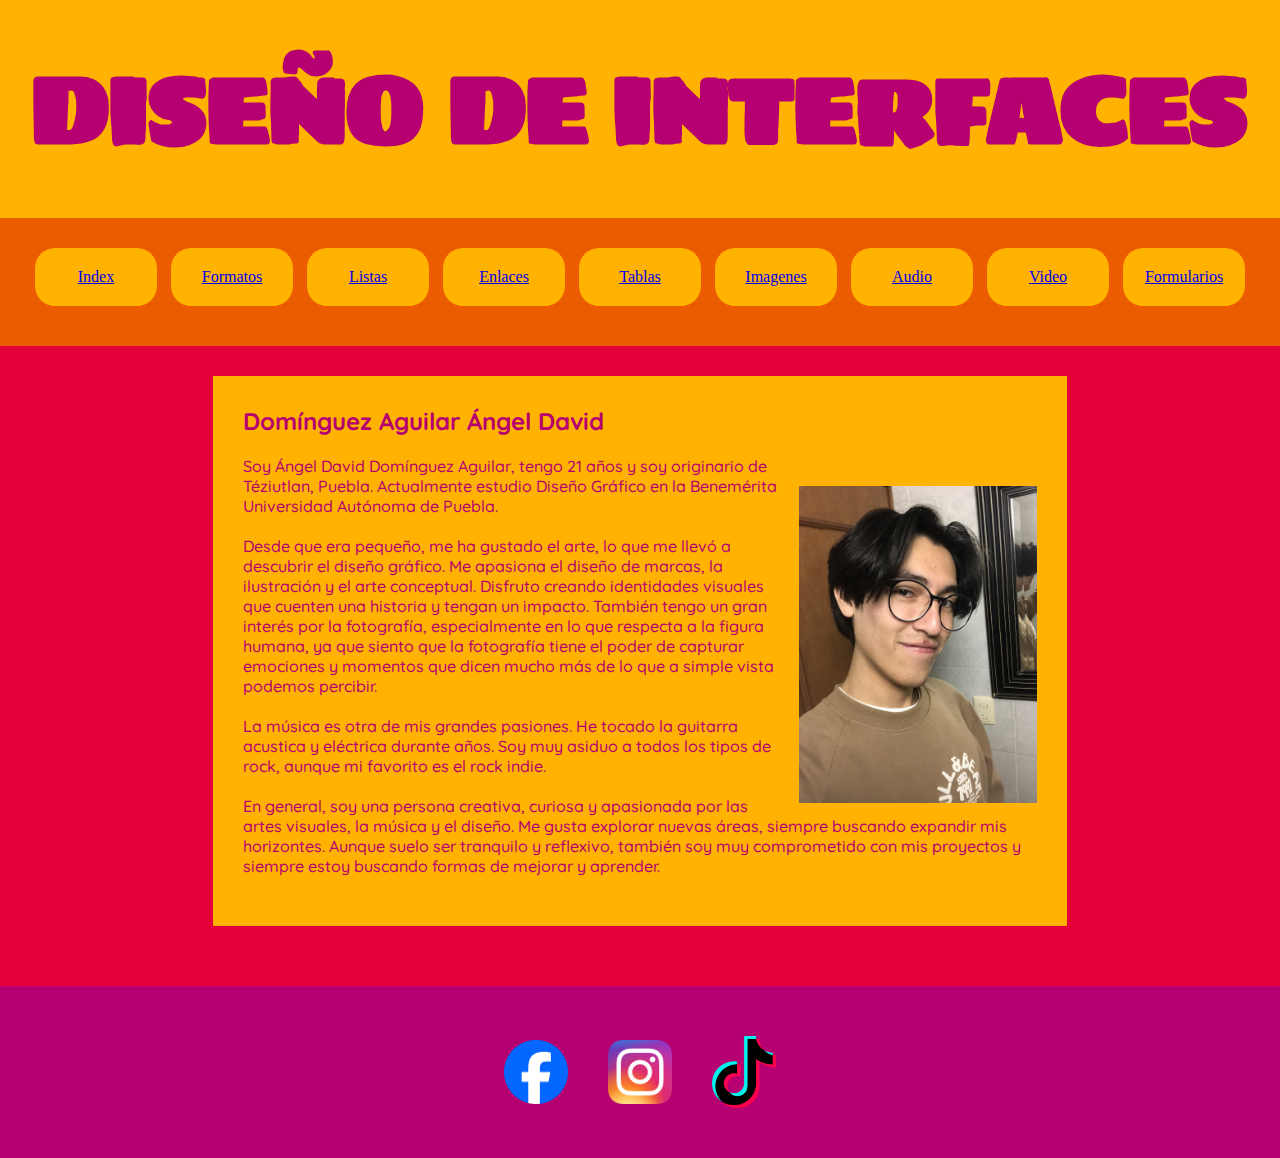
<file: index.html>
<!DOCTYPE html>
<html lang="es">
    <head>
        <meta charset="UTF-8">
        <meta name="viewport" content="width=device-width, initial-scale=1.0">
        <title>Diseño de Interfaces</title>
        
        <link rel="stylesheet" href="css/style.css" type="text/css">
        
        <style>
            img {
                width: 30%;
                height: auto;
                float: right;
                margin-left: 10px;
            }

            .redes {
                width: 64px;
                height: auto;
                display: block;
                margin: 0 auto;
            }
            
            footer {
                height: auto;
            }

            table {
                width: auto;
                margin-left: auto;
                margin-right: auto;
                border-collapse: collapse;
                text-align: center;
            }

            table tr td {
                text-align: center;
                padding: 20px;
            }

            table td img {
                display: block;
                margin-left: auto;
                margin-right: auto;
            }
        </style>
    </head>
    <body>
        
        <header>
            <h1>DISEÑO DE INTERFACES</h1>
        </header>

        <nav>
            <ul>
                <li><a href="index.html">Index</a></li>
                <li><a href="html/estilos.html">Formatos</a></li>
                <li><a href="html/listas.html">Listas</a></li>
                <li><a href="html/enlaces.html">Enlaces</a></li>
                <li><a href="html/tablas.html">Tablas</a></li>
                <li><a href="html/imagenes.html">Imagenes</a></li>
                <li><a href="html/audio.html">Audio</a></li>
                <li><a href="html/video.html">Video</a></li>
                <li><a href="html/formularios.html">Formularios</a></li>
            </ul>
        </nav>
        
        <main>
            <section>
                <h2>Domínguez Aguilar Ángel David</h2>
                
                <p>
                    <img src="recursos/imagenes/yo.jpeg" alt="Imagen de Ángel David">
                    Soy Ángel David Domínguez Aguilar, tengo 21 años y soy originario de Téziutlan, Puebla. Actualmente estudio Diseño Gráfico en la Benemérita Universidad Autónoma de Puebla.
                </p>
                
                <p>
                    Desde que era pequeño, me ha gustado el arte, lo que me llevó a descubrir el diseño gráfico. Me apasiona el diseño de marcas, la ilustración y el arte conceptual. Disfruto creando identidades visuales que cuenten una historia y tengan un impacto. También tengo un gran interés por la fotografía, especialmente en lo que respecta a la figura humana, ya que siento que la fotografía tiene el poder de capturar emociones y momentos que dicen mucho más de lo que a simple vista podemos percibir.
                    
                </p>
                
                <p>
                    La música es otra de mis grandes pasiones. He tocado la guitarra acustica y eléctrica durante años. Soy muy asiduo a todos los tipos de rock, aunque mi favorito es el rock indie.
                    
                </p>
                
                <p>
                    En general, soy una persona creativa, curiosa y apasionada por las artes visuales, la música y el diseño. Me gusta explorar nuevas áreas, siempre buscando expandir mis horizontes. Aunque suelo ser tranquilo y reflexivo, también soy muy comprometido con mis proyectos y siempre estoy buscando formas de mejorar y aprender.
                    
                </p>    
                
            </section>
        </main>
        
        <footer>
           <table>
              <tbody>
                   <tr>
                       <td>
                           <a href="https://www.facebook.com/share/152dfUvi68/">
                               <img class="redes" id="facebook_ico" src="recursos/imagenes/facebook.png" alt="Facebook">
                           </a>
                       </td>
                       
                       <td>
                           <a href="https://www.instagram.com/angel_dda122?igsh=aHNycGN4dzRmZmpu">
                               <img class="redes" id="instagram_ico" src="recursos/imagenes/instragram.webp" alt="Instagram">
                           </a>
                       </td>
                       
                       <td>
                           <a href="https://www.tiktok.com/@angeldda12?_t=ZM-8uSokr2kBQl&_r=1">
                               <img class="redes" id="tiktok_ico" src="recursos/imagenes/tiktok.png" alt="TikTok">
                           </a>
                       </td>
                   </tr>
               </tbody>
           </table>
        </footer>
        
    </body>
</html>
</file>
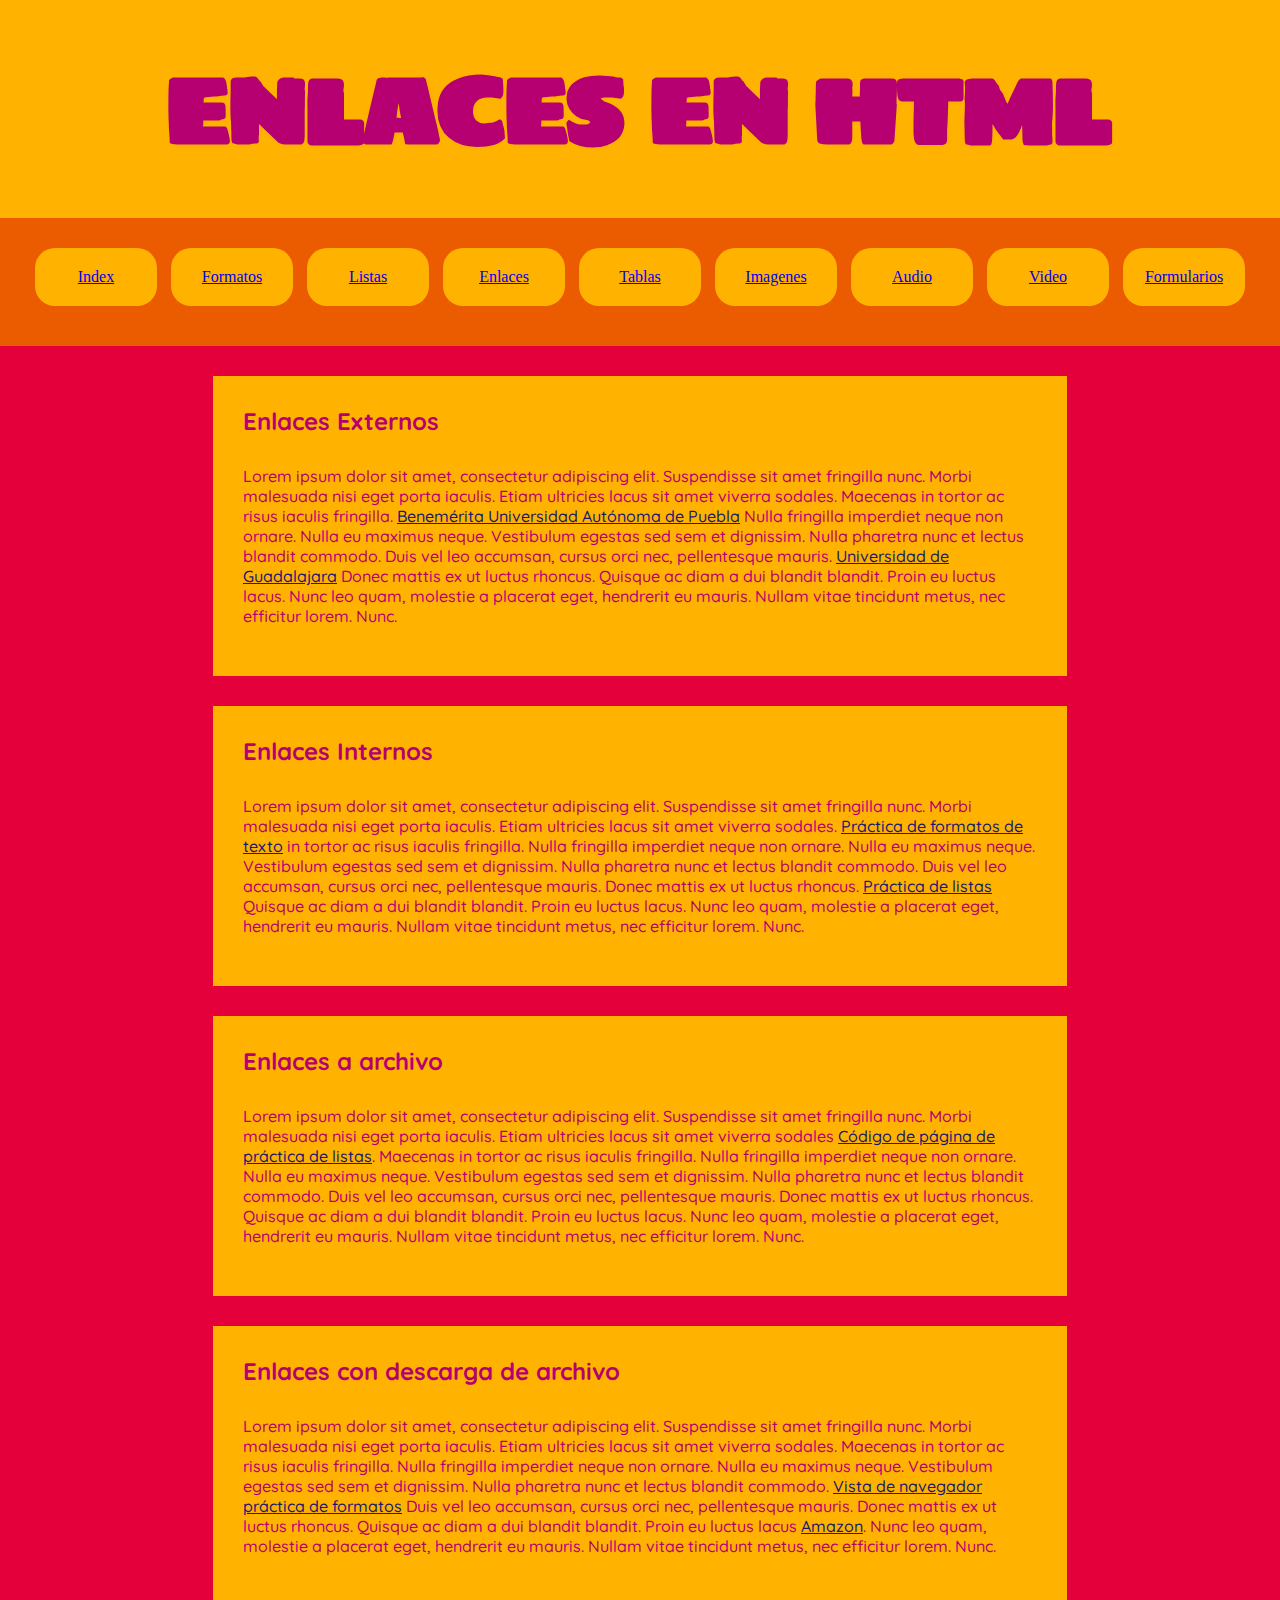
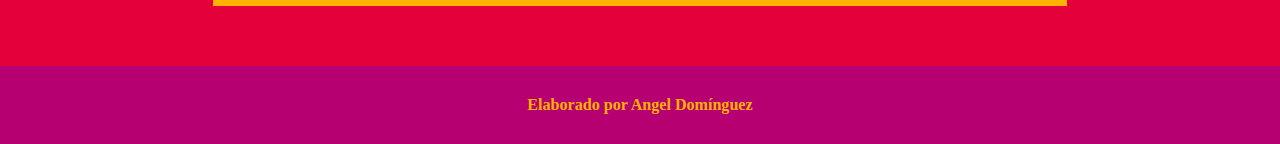
<file: html/enlaces.html>
<html>
    <head>
       
       <link
    rel="stylesheet"
    href="https://cdnjs.cloudflare.com/ajax/libs/animate.css/4.1.1/animate.min.css"/>
       
        <title>Enlaces en HTML</title>
        <link rel="stylesheet" href="../css/style.css" type="text/css">
        <style type="text/css">
            * {
                padding: 0;
                margin: 0;
            }
            header, footer {
                text-align: center;
            }
            section a:link {
                color: midnightblue;
            }

            section a:visited {
                color: yellow;
            }

            section a:active {
                color: fuchsia;
            }

            section a:hover {
                color: dodgerblue;
            }

            section h2 {
                margin-bottom: 30px;
            }
            section nav ul li a:link,
            section nav ul li a:visited {
                text-decoration: none;
            }

            section nav ul li a:hover {
                background-color: bisque;
                width: 12%;
                color: firebrick;
            }
        </style>
    </head>

    <body>
        <header>
            <h1 class="animate__animated animate__shakeX animate__faster">ENLACES EN HTML</h1>
        </header>

        <nav>
            <ul>
                <li><a href="../index.html">Index</a></li>
                <li><a href="estilos.html">Formatos</a></li>
                <li><a href="listas.html">Listas</a></li>
                <li><a href="enlaces.html">Enlaces</a></li>
                <li><a href="tablas.html">Tablas</a></li>
                <li><a href="imagenes.html">Imagenes</a></li>
                <li><a href="audio.html">Audio</a></li>
                <li><a href="video.html">Video</a></li>
                <li><a href="formularios.html">Formularios</a></li>
            </ul>
        </nav>

        <main>
            <section>
                <h2>Enlaces Externos</h2>
                <p>
                    Lorem ipsum dolor sit amet, consectetur adipiscing elit. Suspendisse sit amet fringilla nunc. Morbi malesuada nisi eget porta iaculis. Etiam ultricies lacus sit amet viverra sodales. Maecenas in tortor ac risus iaculis fringilla. <a href="http://www.buap.mx" target="_blank">Benemérita Universidad Autónoma de Puebla</a> Nulla fringilla imperdiet neque non ornare. Nulla eu maximus neque. Vestibulum egestas sed sem et dignissim. Nulla pharetra nunc et lectus blandit commodo. Duis vel leo accumsan, cursus orci nec, pellentesque mauris. <a href="http://www.udg.com.mx" target="_blank">Universidad de Guadalajara</a> Donec mattis ex ut luctus rhoncus. Quisque ac diam a dui blandit blandit. Proin eu luctus lacus. Nunc leo quam, molestie a placerat eget, hendrerit eu mauris. Nullam vitae tincidunt metus, nec efficitur lorem. Nunc.
                </p>
            </section>

            <section>
                <h2>Enlaces Internos</h2>
                <p>
                    Lorem ipsum dolor sit amet, consectetur adipiscing elit. Suspendisse sit amet fringilla nunc. Morbi malesuada nisi eget porta iaculis. Etiam ultricies lacus sit amet viverra sodales. <a href="estilos.html">Práctica de formatos de texto</a> in tortor ac risus iaculis fringilla. Nulla fringilla imperdiet neque non ornare. Nulla eu maximus neque. Vestibulum egestas sed sem et dignissim. Nulla pharetra nunc et lectus blandit commodo. Duis vel leo accumsan, cursus orci nec, pellentesque mauris. Donec mattis ex ut luctus rhoncus. <a href="listas.html">Práctica de listas</a> Quisque ac diam a dui blandit blandit. Proin eu luctus lacus. Nunc leo quam, molestie a placerat eget, hendrerit eu mauris. Nullam vitae tincidunt metus, nec efficitur lorem. Nunc.
                </p>
            </section>

            <section>
                <h2>Enlaces a archivo</h2>
                <p>
                    Lorem ipsum dolor sit amet, consectetur adipiscing elit. Suspendisse sit amet fringilla nunc. Morbi malesuada nisi eget porta iaculis. Etiam ultricies lacus sit amet viverra sodales <a href="../recursos/pdf/05%20Dominguez%20Aguilar%20Angel-Listas.pdf" target="_blank">Código de página de práctica de listas</a>. Maecenas in tortor ac risus iaculis fringilla. Nulla fringilla imperdiet neque non ornare. Nulla eu maximus neque. Vestibulum egestas sed sem et dignissim. Nulla pharetra nunc et lectus blandit commodo. Duis vel leo accumsan, cursus orci nec, pellentesque mauris. Donec mattis ex ut luctus rhoncus. Quisque ac diam a dui blandit blandit. Proin eu luctus lacus. Nunc leo quam, molestie a placerat eget, hendrerit eu mauris. Nullam vitae tincidunt metus, nec efficitur lorem. Nunc.
                </p>
            </section>

            <section>
                <h2>Enlaces con descarga de archivo</h2>
                <p>
                    Lorem ipsum dolor sit amet, consectetur adipiscing elit. Suspendisse sit amet fringilla nunc. Morbi malesuada nisi eget porta iaculis. Etiam ultricies lacus sit amet viverra sodales. Maecenas in tortor ac risus iaculis fringilla. Nulla fringilla imperdiet neque non ornare. Nulla eu maximus neque. Vestibulum egestas sed sem et dignissim. Nulla pharetra nunc et lectus blandit commodo. <a href="../recursos/imagenes/estilos.png" target="_blank" download>Vista de navegador práctica de formatos</a> Duis vel leo accumsan, cursus orci nec, pellentesque mauris. Donec mattis ex ut luctus rhoncus. Quisque ac diam a dui blandit blandit. Proin eu luctus lacus <a href="https://www.amazon.com">Amazon</a>. Nunc leo quam, molestie a placerat eget, hendrerit eu mauris. Nullam vitae tincidunt metus, nec efficitur lorem. Nunc.
                </p>
            </section>
        </main>

        <footer>
            <h6>Elaborado por Angel Domínguez</h6>
        </footer>
    </body>
</html>
</file>
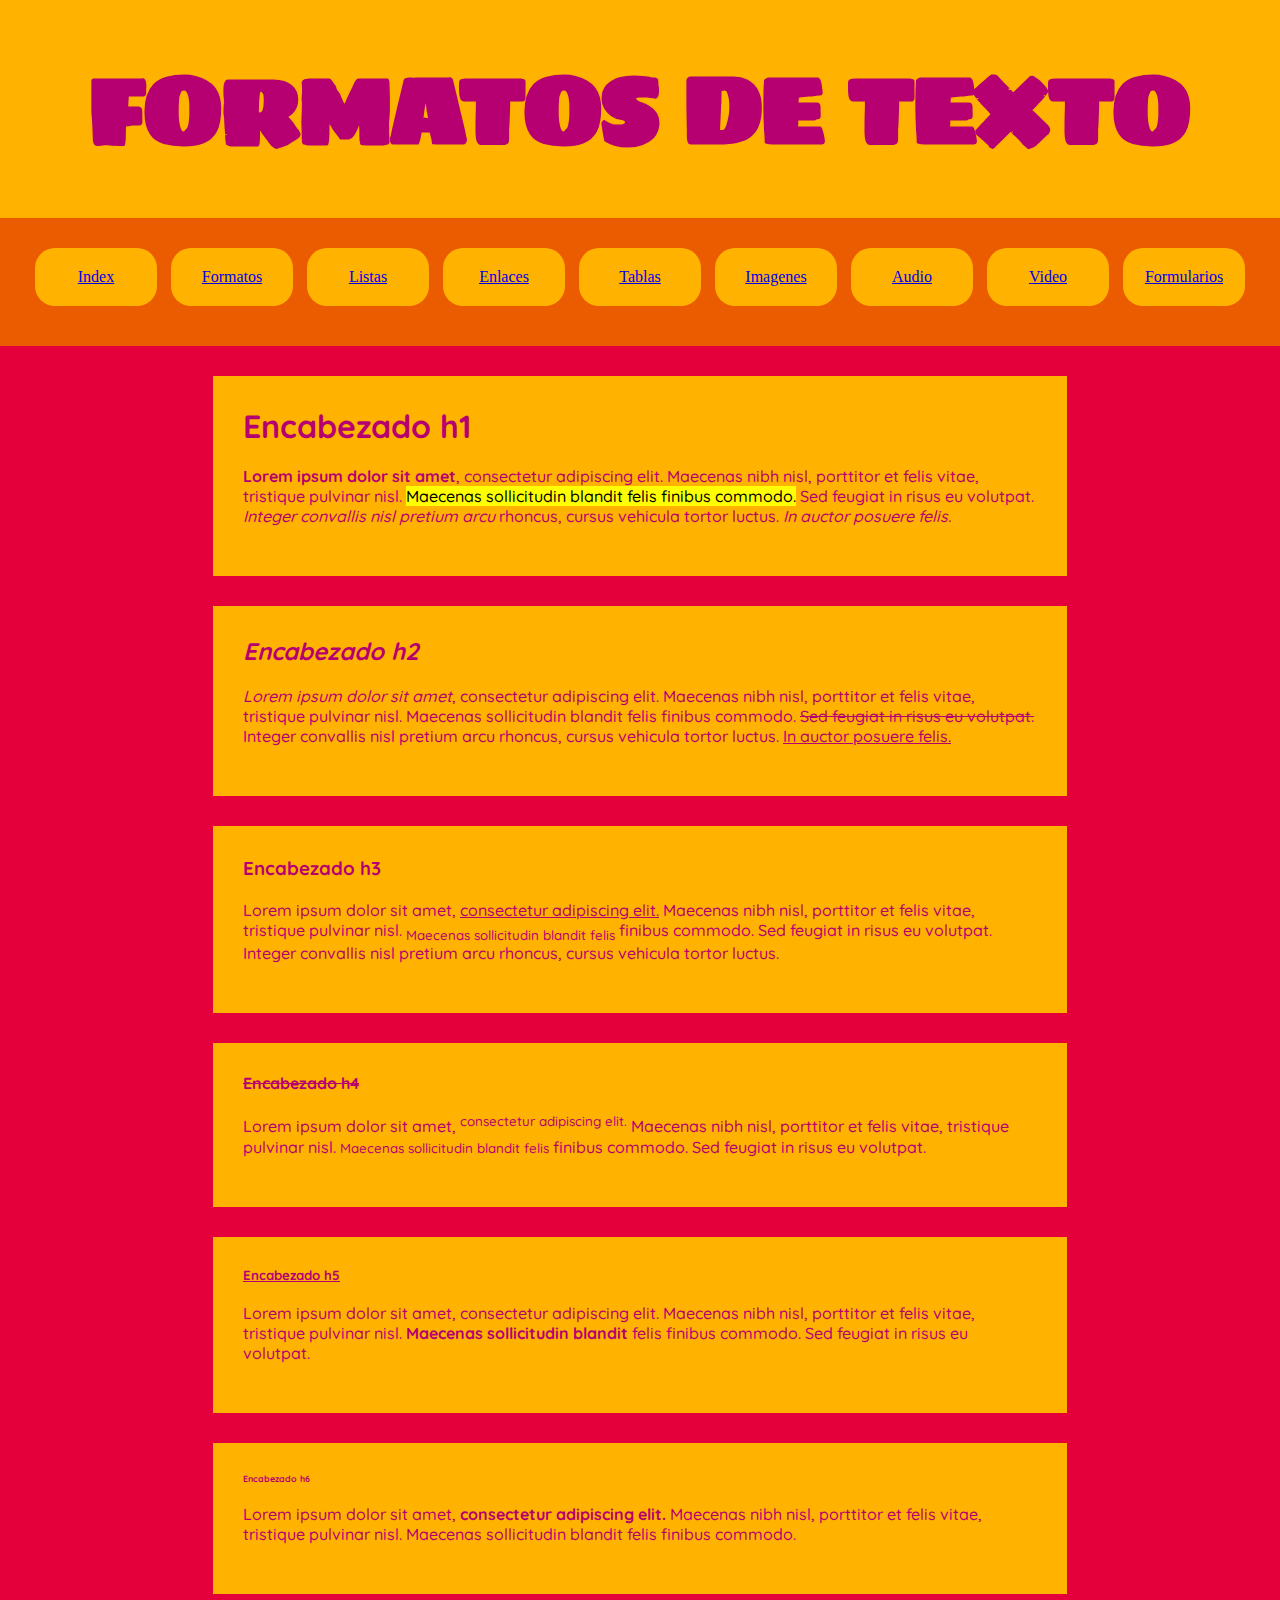
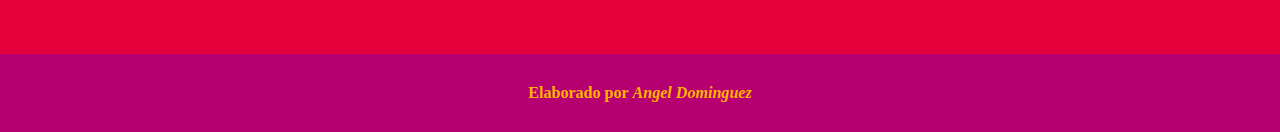
<file: html/estilos.html>
<html> 
    <head> 
       
       <link
    rel="stylesheet"
    href="https://cdnjs.cloudflare.com/ajax/libs/animate.css/4.1.1/animate.min.css"/>
       
        <title>Primera pagina</title>
        <link rel="stylesheet" href="../css/style.css" type="text/css">
        <style type="text/css">
            
            @import url('https://fonts.googleapis.com/css2?family=Oswald:wght@200..700&family=Quicksand:wght@300..700&family=Sigmar&display=swap');
            
            * {
                margin: 0;
                padding: 0;
            }
            section h1{
                font-family: "Quicksand", serif
            }
            
        </style>
    </head>

    <body>
        <header>
            <h1 class="animate__animated animate__pulse">FORMATOS DE TEXTO</h1>
        </header>

        <nav>
            <ul>
                <li><a href="../index.html">Index</a></li>
                <li><a href="estilos.html">Formatos</a></li>
                <li><a href="listas.html">Listas</a></li>
                <li><a href="enlaces.html">Enlaces</a></li>
                <li><a href="tablas.html">Tablas</a></li>
                <li><a href="imagenes.html">Imagenes</a></li>
                <li><a href="audio.html">Audio</a></li>
                <li><a href="video.html">Video</a></li>
                <li><a href="formularios.html">Formularios</a></li>
            </ul>
        </nav>

        <main>
            <section class="animate__animated animate__pulse animate__delay-1s">
                <h1><b>Encabezado h1</b></h1>
                <p>
                    <strong>Lorem ipsum dolor sit amet</strong>, consectetur adipiscing elit. Maecenas nibh nisl, porttitor et felis vitae, tristique pulvinar nisl. <mark>Maecenas sollicitudin blandit felis finibus commodo.</mark> Sed feugiat in risus eu volutpat. <i>Integer convallis nisl pretium arcu</i> rhoncus, cursus vehicula tortor luctus. <em>In auctor posuere felis.</em> 
                </p>
            </section>

            <section class="animate__animated animate__pulse animate__delay-2s">
                <h2><i>Encabezado h2</i></h2>
                <p>
                    <em>Lorem ipsum dolor sit amet</em>, consectetur adipiscing elit. Maecenas nibh nisl, porttitor et felis vitae, tristique pulvinar nisl. Maecenas sollicitudin blandit felis finibus commodo. <del>Sed feugiat in risus eu volutpat.</del> Integer convallis nisl pretium arcu rhoncus, cursus vehicula tortor luctus. <ins>In auctor posuere felis.</ins> 
                </p>
            </section>

            <section class="animate__animated animate__pulse animate__delay-3s">
                <h3>Encabezado h3</h3>
                <p>
                    Lorem ipsum dolor sit amet, <ins>consectetur adipiscing elit.</ins> Maecenas nibh nisl, porttitor et felis vitae, tristique pulvinar nisl. <sub>Maecenas sollicitudin blandit felis</sub> finibus commodo. Sed feugiat in risus eu volutpat. Integer convallis nisl pretium arcu rhoncus, cursus vehicula tortor luctus. 
                </p>
            </section>

            <section class="animate__animated animate__pulse animate__delay-4s">
                <h4><del>Encabezado h4</del></h4>
                <p>
                    Lorem ipsum dolor sit amet, <sup>consectetur adipiscing elit.</sup> Maecenas nibh nisl, porttitor et felis vitae, tristique pulvinar nisl. <small>Maecenas sollicitudin blandit felis</small> finibus commodo. Sed feugiat in risus eu volutpat. 
                </p>
            </section>

            <section class="animate__animated animate__pulse animate__delay-5s">
                <h5><ins>Encabezado h5</ins></h5>
                <p>
                    Lorem ipsum dolor sit amet, consectetur adipiscing elit. Maecenas nibh nisl, porttitor et felis vitae, tristique pulvinar nisl. <strong>Maecenas sollicitudin blandit</strong> felis finibus commodo. Sed feugiat in risus eu volutpat. 
                </p>
            </section>

            <section class="animate__animated animate__pulse animate__delay-6s">
                <h6><small>Encabezado h6</small></h6>
                <p>
                    Lorem ipsum dolor sit amet, <b>consectetur adipiscing elit.</b> Maecenas nibh nisl, porttitor et felis vitae, tristique pulvinar nisl. Maecenas sollicitudin blandit felis finibus commodo. 
                </p>
            </section>
        </main>
        
        <footer>
            <h6>Elaborado por <em>Angel Dominguez</em></h6>
        </footer>
    </body>
</html>
</file>
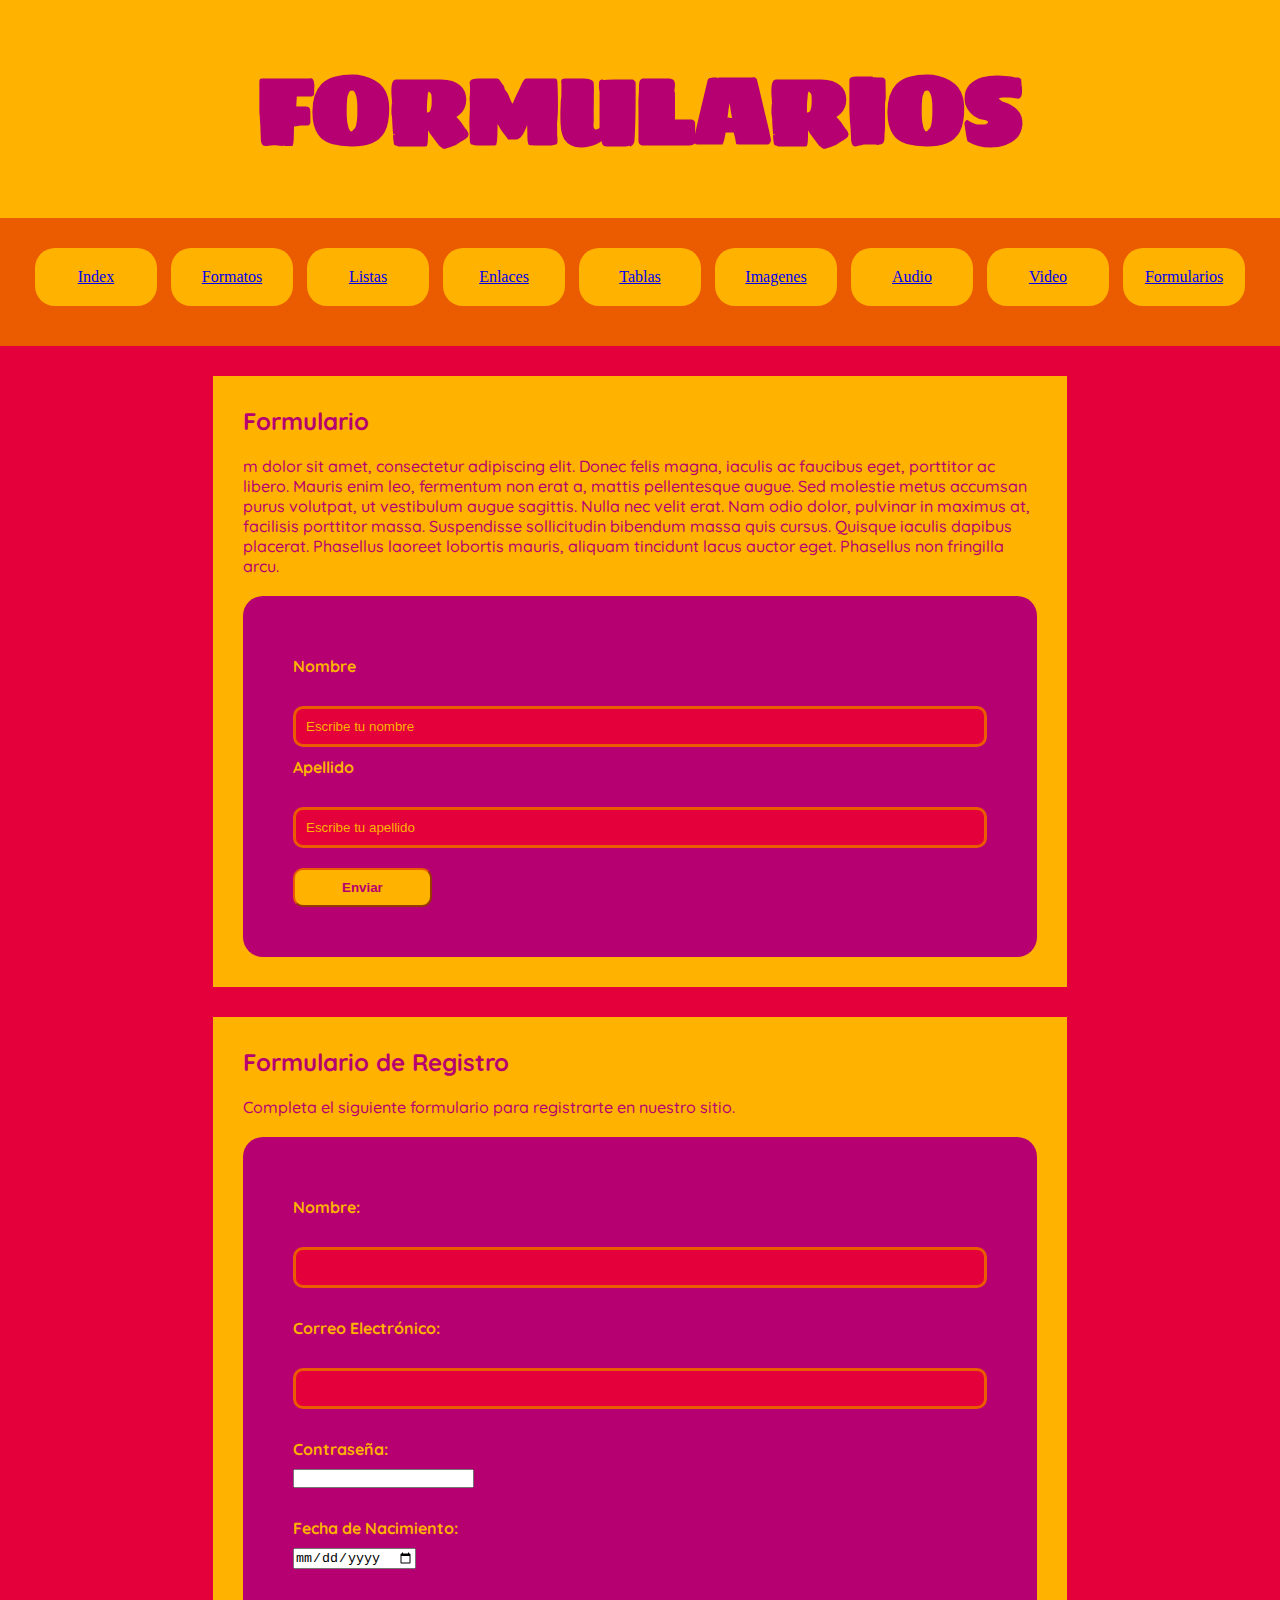
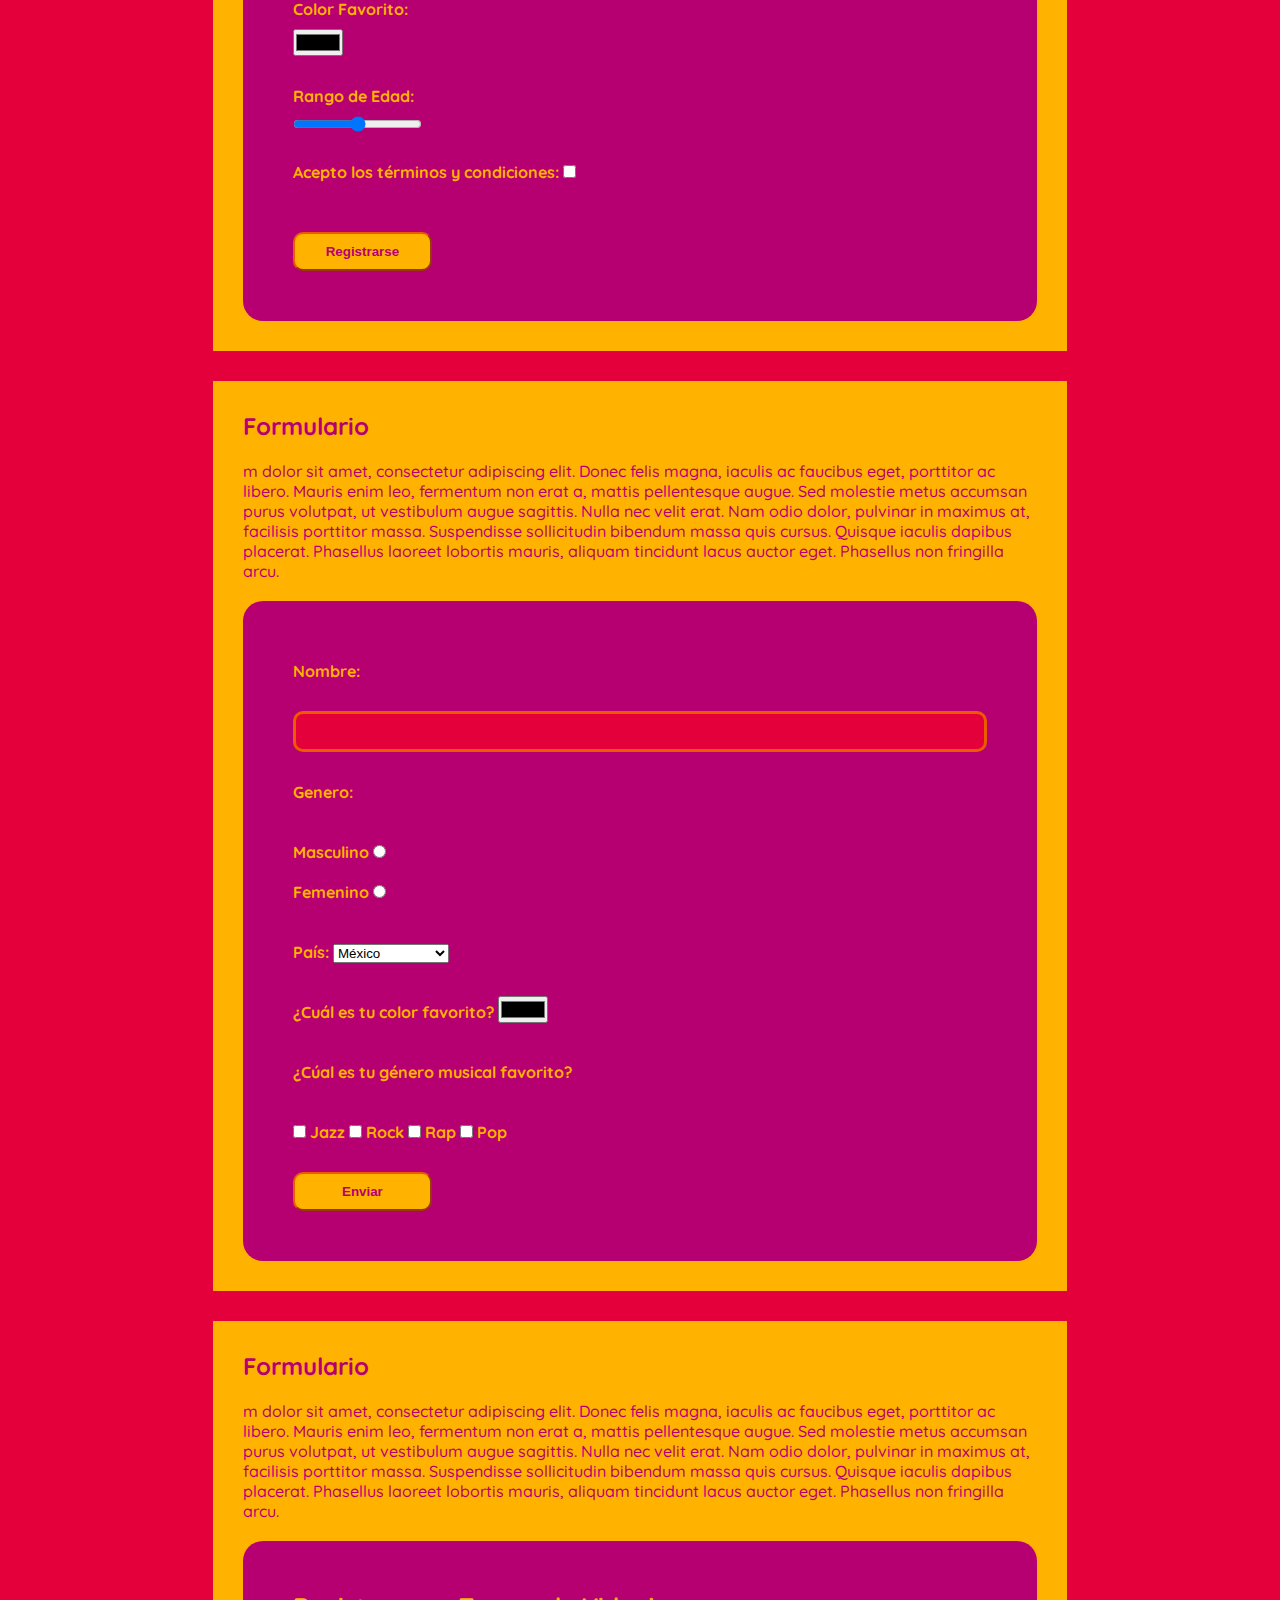
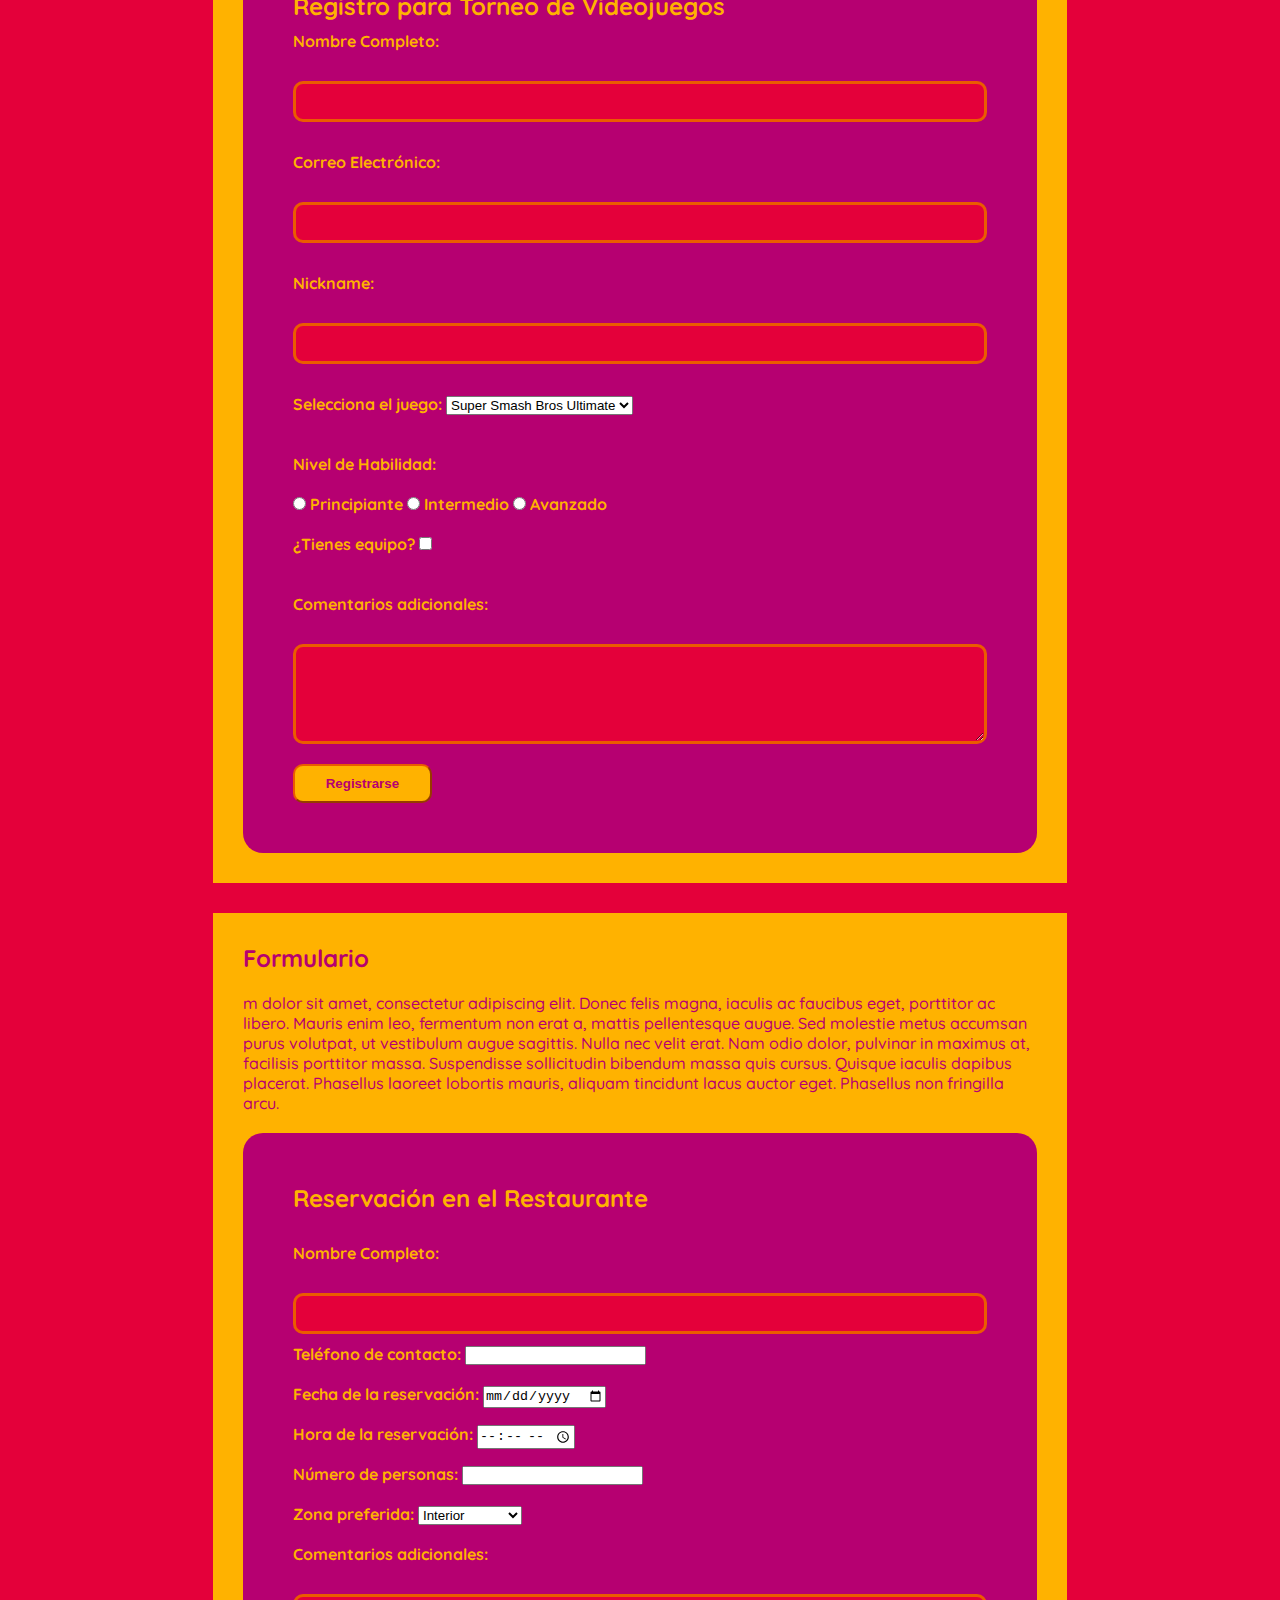
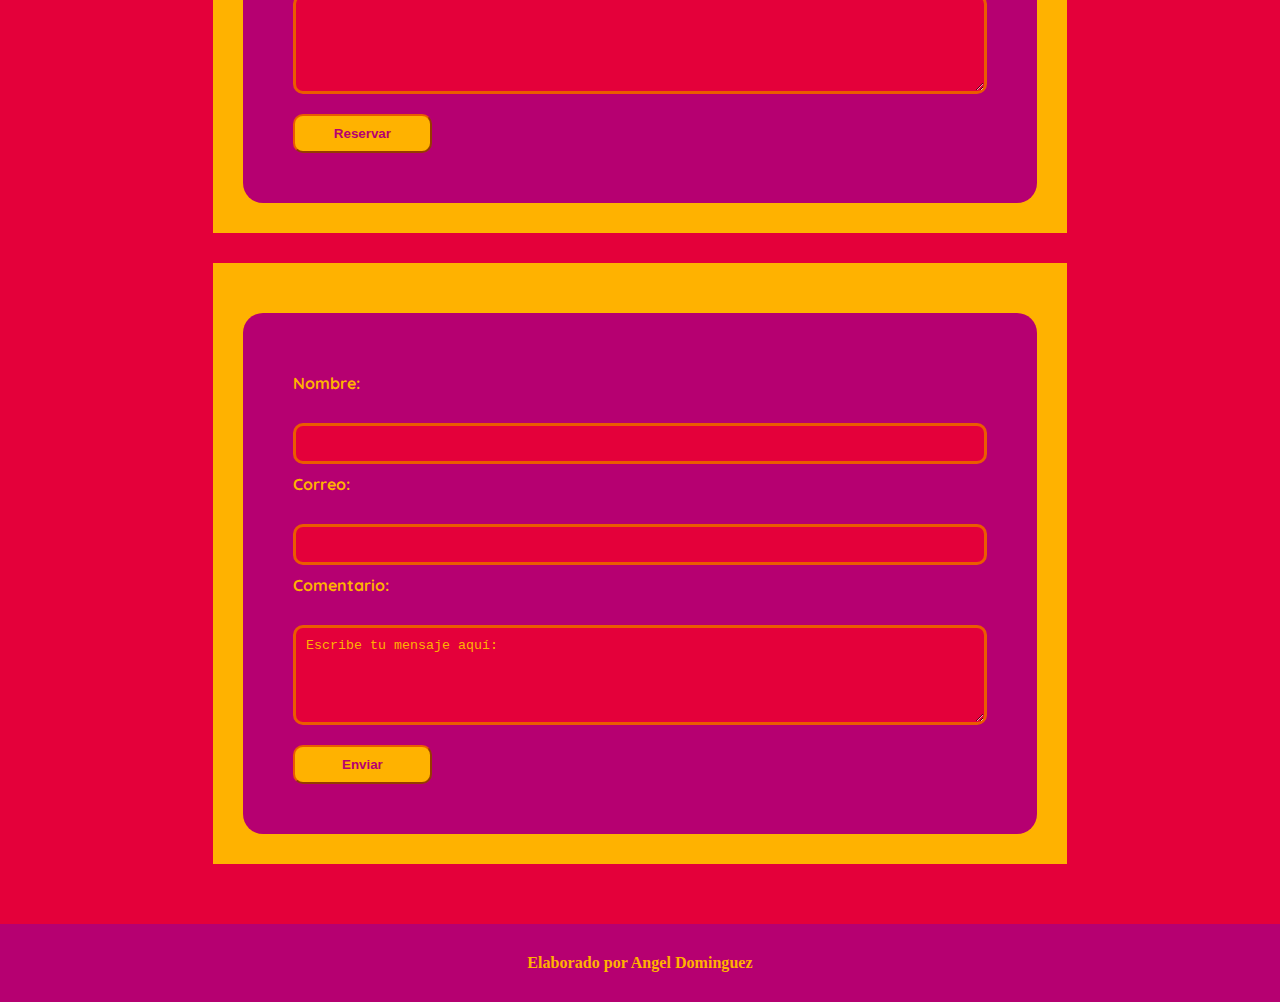
<file: html/formularios.html>
<html>

<head>
  
   <link
    rel="stylesheet"
    href="https://cdnjs.cloudflare.com/ajax/libs/animate.css/4.1.1/animate.min.css"/>
    
    <title>Formularios</title>
    <link rel="stylesheet" href="../css/style.css" type="text/css">
    <style type="text/css"></style>
</head>

<body>

    <header>
        <h1 class="animate__animated animate__fadeIn animate__slower">FORMULARIOS</h1>
    </header>

    <nav>
        <ul>
            <li><a href="../index.html">Index</a></li>
                <li><a href="estilos.html">Formatos</a></li>
                <li><a href="listas.html">Listas</a></li>
                <li><a href="enlaces.html">Enlaces</a></li>
                <li><a href="tablas.html">Tablas</a></li>
                <li><a href="imagenes.html">Imagenes</a></li>
                <li><a href="audio.html">Audio</a></li>
                <li><a href="video.html">Video</a></li>
                <li><a href="formularios.html">Formularios</a></li>
        </ul>
    </nav>

    <main>

        <section>
            <h2>Formulario</h2>
            <p>m dolor sit amet, consectetur adipiscing elit. Donec felis magna, iaculis ac faucibus eget, porttitor ac libero. Mauris enim leo, fermentum non erat a, mattis pellentesque augue. Sed molestie metus accumsan purus volutpat, ut vestibulum augue sagittis. Nulla nec velit erat. Nam odio dolor, pulvinar in maximus at, facilisis porttitor massa. Suspendisse sollicitudin bibendum massa quis cursus. Quisque iaculis dapibus placerat. Phasellus laoreet lobortis mauris, aliquam tincidunt lacus auctor eget. Phasellus non fringilla arcu.</p>
            <form action="" method="get">
                <label for="fnombre">Nombre</label>
                <input type="text" id="fnombre" name="fnombre" value="Escribe tu nombre">
                <label for="fapellido">Apellido</label>
                <input type="text" id="fapellido" name="fapellido" value="Escribe tu apellido">
                <input type="submit" value="Enviar">
            </form>
        </section>

        <section>

            <h2>Formulario de Registro</h2>

            <p>Completa el siguiente formulario para registrarte en nuestro sitio.</p>

            <form action="" method="post">

                <label for="nombre">Nombre:</label><br>
                <input type="text" id="nombre" name="nombre"><br><br>

                <label for="email">Correo Electrónico:</label><br>
                <input type="email" id="email" name="email"><br><br>

                <label for="contrasena">Contraseña:</label><br>
                <input type="password" id="contrasena" name="contrasena"><br><br>

                <label for="fecha_nacimiento">Fecha de Nacimiento:</label><br>
                <input type="date" id="fecha_nacimiento" name="fecha_nacimiento"><br><br>

                <label for="color_favorito">Color Favorito:</label><br>
                <input type="color" id="color_favorito" name="color_favorito"><br><br>
                
                <label for="rango_edad">Rango de Edad:</label><br>
                <input type="range" id="rango_edad" name="rango_edad" min="18" max="99"><br><br>

                <label for="aceptar_terminos">Acepto los términos y condiciones:</label>
                <input type="checkbox" id="aceptar_terminos" name="aceptar_terminos"><br><br>

                <input type="submit" value="Registrarse">

            </form>

        </section>

        <section>
            <h2>Formulario</h2>
            <p>m dolor sit amet, consectetur adipiscing elit. Donec felis magna, iaculis ac faucibus eget, porttitor ac libero. Mauris enim leo, fermentum non erat a, mattis pellentesque augue. Sed molestie metus accumsan purus volutpat, ut vestibulum augue sagittis. Nulla nec velit erat. Nam odio dolor, pulvinar in maximus at, facilisis porttitor massa. Suspendisse sollicitudin bibendum massa quis cursus. Quisque iaculis dapibus placerat. Phasellus laoreet lobortis mauris, aliquam tincidunt lacus auctor eget. Phasellus non fringilla arcu.</p>
            
            <form method="get" action="">
            
            <label for="fnombre1">Nombre:</label>
            <input type="text" id="fnombre1" name="fnombre1" value="">
            <br><br>
            
            <label for="genero">Genero:</label>
            <br><br>
            
            <label>Masculino</label>
            <input type="radio" id="masculino" name="genero" value="masculino">
            <br>
            
            <label>Femenino</label>
            <input type="radio" id="femenino" name="genero" value="femenino">
            <br><br>
            
            <label for="pais">País:</label>
            <select id="pais_ul" name="pais_ul">
            <option value="mx">México</option>
            <option value="es">España</option>
            <option value="us">Estados Unidos</option><option value="it">Italia</option>
            <option value="co">Colombia</option>
            <option value="bo">Bolivia</option>
            </select>
            <br><br>
            
            <label for="color_fav">¿Cuál es tu color favorito?</label>
            <input type="color" value="" id="color_fav" name="color_fav">
            <br><br>
            
            <label for="">¿Cúal es tu género musical favorito?</label>
            <br><br>
            
            <input type="checkbox" id="g_musical1" name="g_musical1" value="Jazz">
            <label for="g_musical1">Jazz</label>
           
            <input type="checkbox" id="g_musical2" name="g_musical2" value="Rock">
            <label for="g_musical2">Rock</label>
    
            <input type="checkbox" id="g_musical3" name="g_musical3" value="Rap">
            <label for="g_musical3">Rap</label>
           
            <input type="checkbox" id="g_musical4" name="g_musical4" value="Pop">
            <label for="g_musical4">Pop</label>
            <br>
            
            <input type="submit" value="Enviar">
            
            </form>
            
        </section>

        <section>
            <h2>Formulario</h2>
            <p>m dolor sit amet, consectetur adipiscing elit. Donec felis magna, iaculis ac faucibus eget, porttitor ac libero. Mauris enim leo, fermentum non erat a, mattis pellentesque augue. Sed molestie metus accumsan purus volutpat, ut vestibulum augue sagittis. Nulla nec velit erat. Nam odio dolor, pulvinar in maximus at, facilisis porttitor massa. Suspendisse sollicitudin bibendum massa quis cursus. Quisque iaculis dapibus placerat. Phasellus laoreet lobortis mauris, aliquam tincidunt lacus auctor eget. Phasellus non fringilla arcu.</p>
            
            <form action="registro_torneo.php" method="post">
            <h2>Registro para Torneo de Videojuegos</h2>
    
            <label for="nombre">Nombre Completo:</label>
            <input type="text" id="nombre" name="nombre" required>
            <br><br>
    
            <label for="email">Correo Electrónico:</label>
            <input type="email" id="email" name="email" required>
            <br><br>
    
            <label for="nickname">Nickname:</label>
            <input type="text" id="nickname" name="nickname" required>
            <br><br>
    
            <label for="juego">Selecciona el juego:</label>
            <select id="juego" name="juego">
            <option value="valorant">Super Smash Bros Ultimate</option>
            <option value="fortnite">Cuphead</option>
            <option value="lol">Hades</option>
            <option value="csgo">Pókemon</option>
            </select>
            <br><br>
    
            <label for="nivel">Nivel de Habilidad:</label>
            <br>
            <input type="radio" id="principiante" name="nivel" value="principiante" required>
            <label for="principiante">Principiante</label>
    
            <input type="radio" id="intermedio" name="nivel" value="intermedio">
            <label for="intermedio">Intermedio</label>
    
            <input type="radio" id="avanzado" name="nivel" value="avanzado">
            <label for="avanzado">Avanzado</label>
            <br>
            
            <label for="equipo">¿Tienes equipo?</label>
            <input type="checkbox" id="equipo" name="equipo" value="sí">
            <br><br>
    
            <label for="mensaje">Comentarios adicionales:</label>
            <br>
            <textarea id="mensaje" name="mensaje" rows="4"></textarea>
            <br>
    
            <input type="submit" value="Registrarse">
            </form>

        </section>

        <section>
            <h2>Formulario</h2>
            <p>m dolor sit amet, consectetur adipiscing elit. Donec felis magna, iaculis ac faucibus eget, porttitor ac libero. Mauris enim leo, fermentum non erat a, mattis pellentesque augue. Sed molestie metus accumsan purus volutpat, ut vestibulum augue sagittis. Nulla nec velit erat. Nam odio dolor, pulvinar in maximus at, facilisis porttitor massa. Suspendisse sollicitudin bibendum massa quis cursus. Quisque iaculis dapibus placerat. Phasellus laoreet lobortis mauris, aliquam tincidunt lacus auctor eget. Phasellus non fringilla arcu.</p>
            
            <form action="reservacion_restaurante.php" method="post">
            <h2>Reservación en el Restaurante</h2>
            <br>
    
            <label for="nombre">Nombre Completo:</label>
            <input type="text" id="nombre" name="nombre" required>
    
            <label for="telefono">Teléfono de contacto:</label>
            <input type="tel" id="telefono" name="telefono" required>
            <br>
    
            <label for="fecha">Fecha de la reservación:</label>
            <input type="date" id="fecha" name="fecha" required>
            <br>
    
            <label for="hora">Hora de la reservación:</label>
            <input type="time" id="hora" name="hora" required>
            <br>
    
            <label for="personas">Número de personas:</label>
            <input type="number" id="personas" name="personas" min="1" required>
            <br>
    
            <label for="zona">Zona preferida:</label>
            <select id="zona" name="zona">
            <option value="interior">Interior</option>
            <option value="terraza">Terraza</option>
            <option value="privado">Salón privado</option>
            </select>
            <br>
    
            <label for="comentarios">Comentarios adicionales:</label>
            <br>
            <textarea id="comentarios" name="comentarios" rows="3"></textarea>
            <br>
    
            <input type="submit" value="Reservar">
            </form>

        </section>
        
        <section>
            <form action="" method="get">
               
                <label for="nombre_1">Nombre:</label>
                <input type="text" id="nombre_1" name="nombre_1" value="">
                
                <label for="email_1">Correo:</label>
                <input type="email" id="email_1" name="email_1" value="">
                <br>
                
                <label for="mensaje">Comentario:</label>
                <br>
                <textarea name="manesaje" row="30" cols="40">Escribe tu mensaje aquí:</textarea>
                
                <input type="submit" value="Enviar">
            </form>
            
        </section>

    </main>

    <footer>
        <h6>Elaborado por Angel Dominguez</h6>
    </footer>

</body>

</html>
</file>
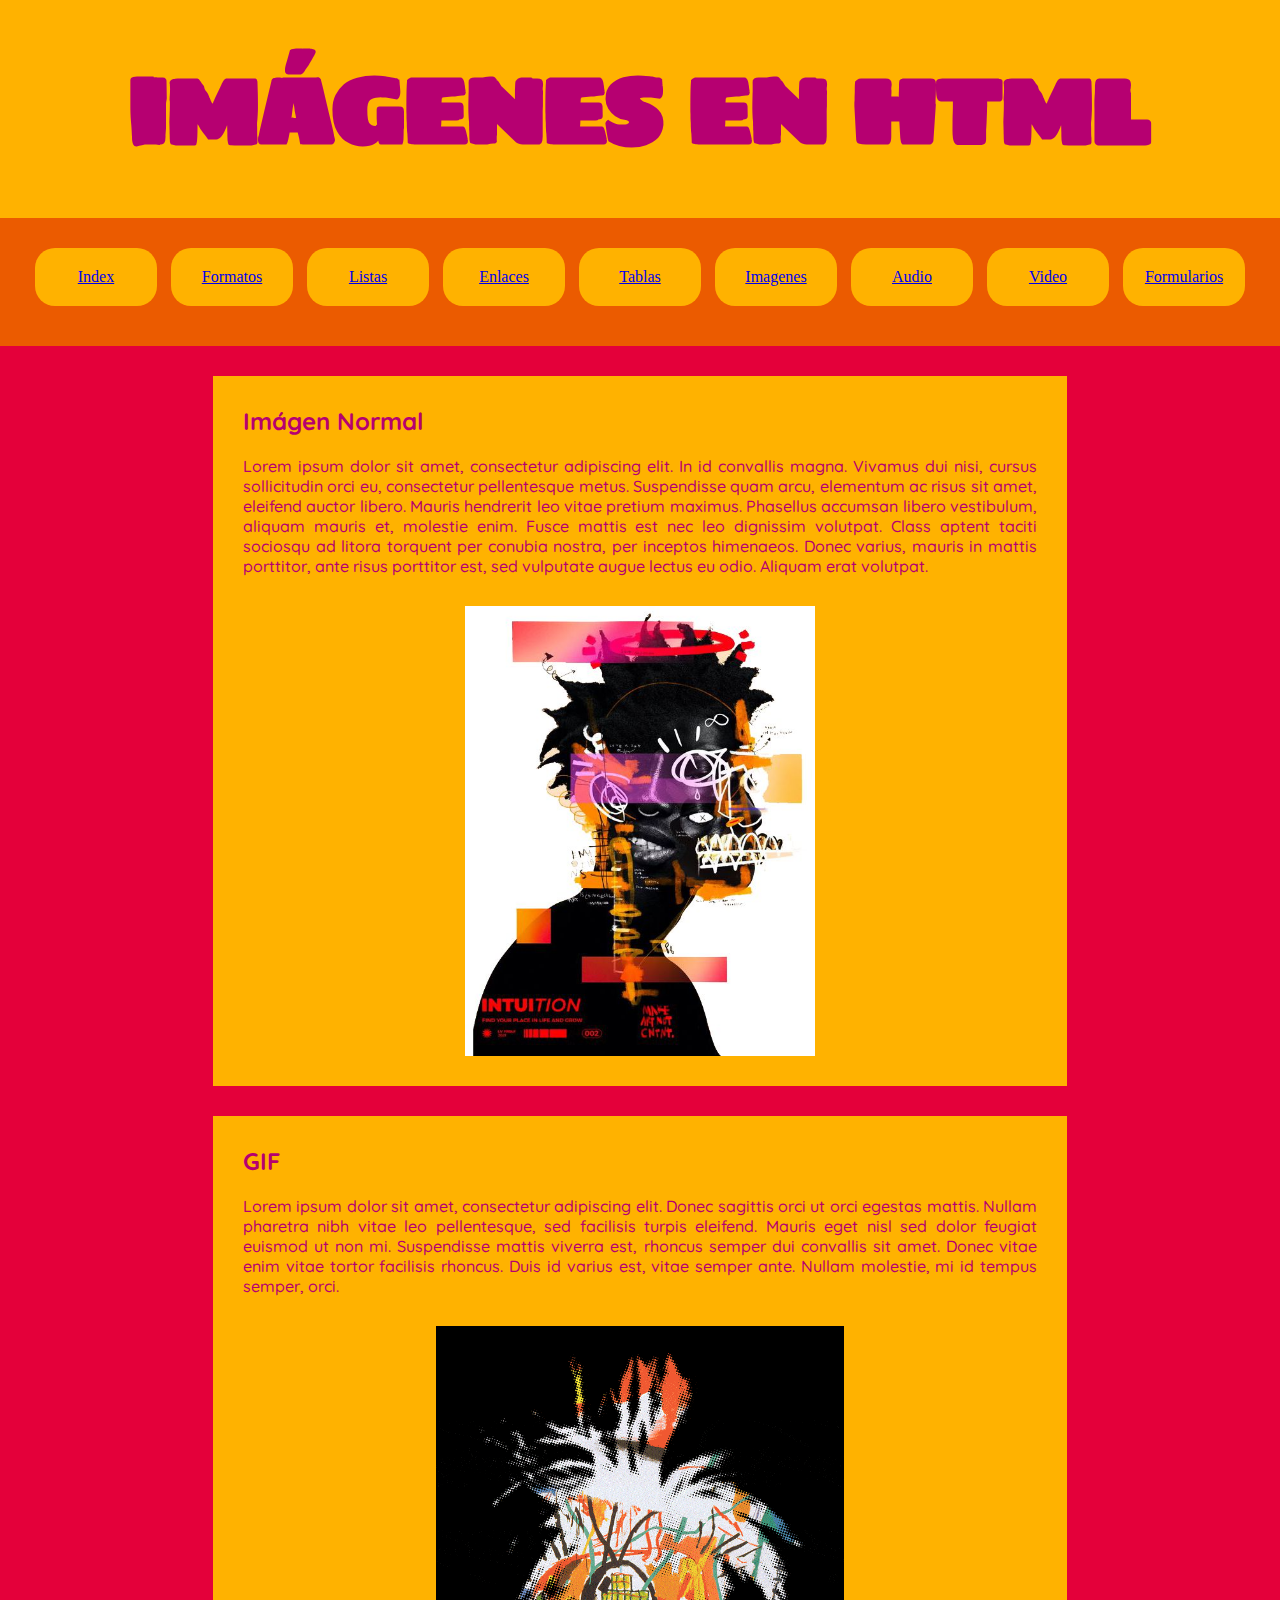
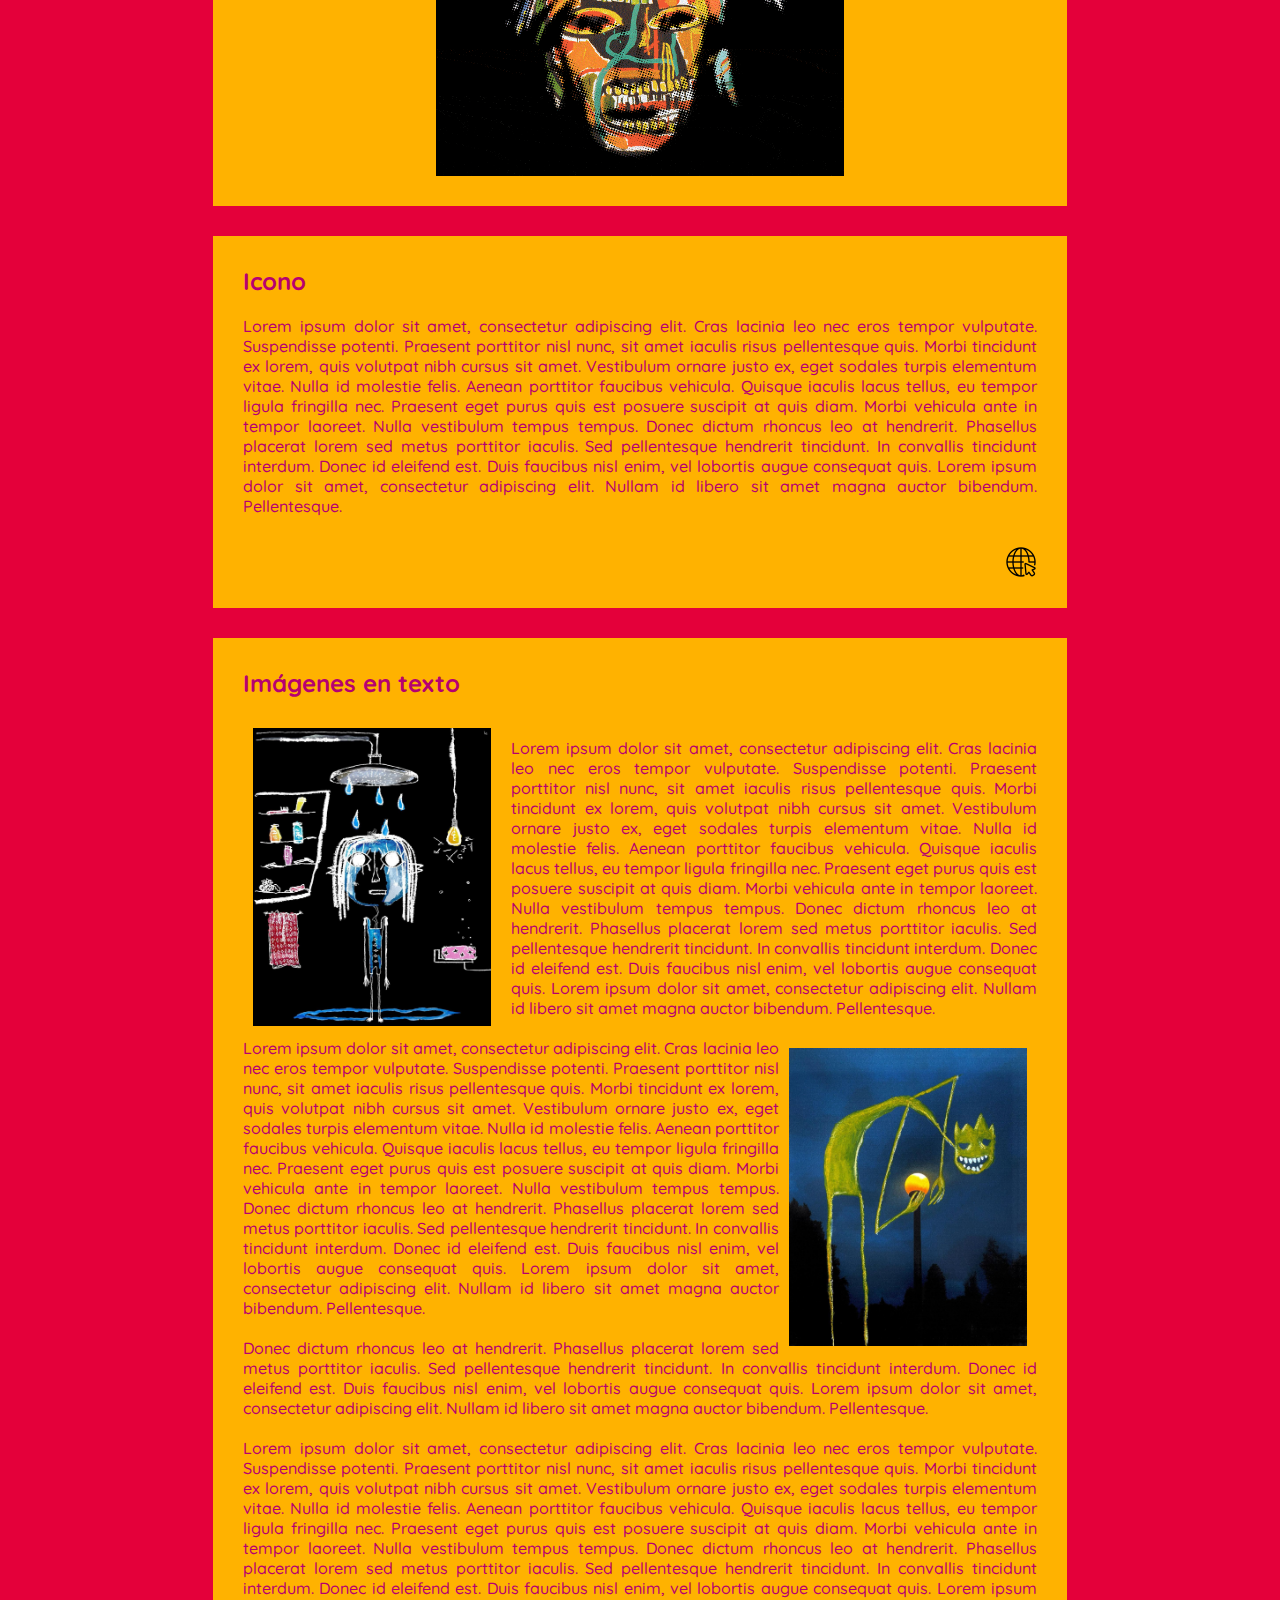
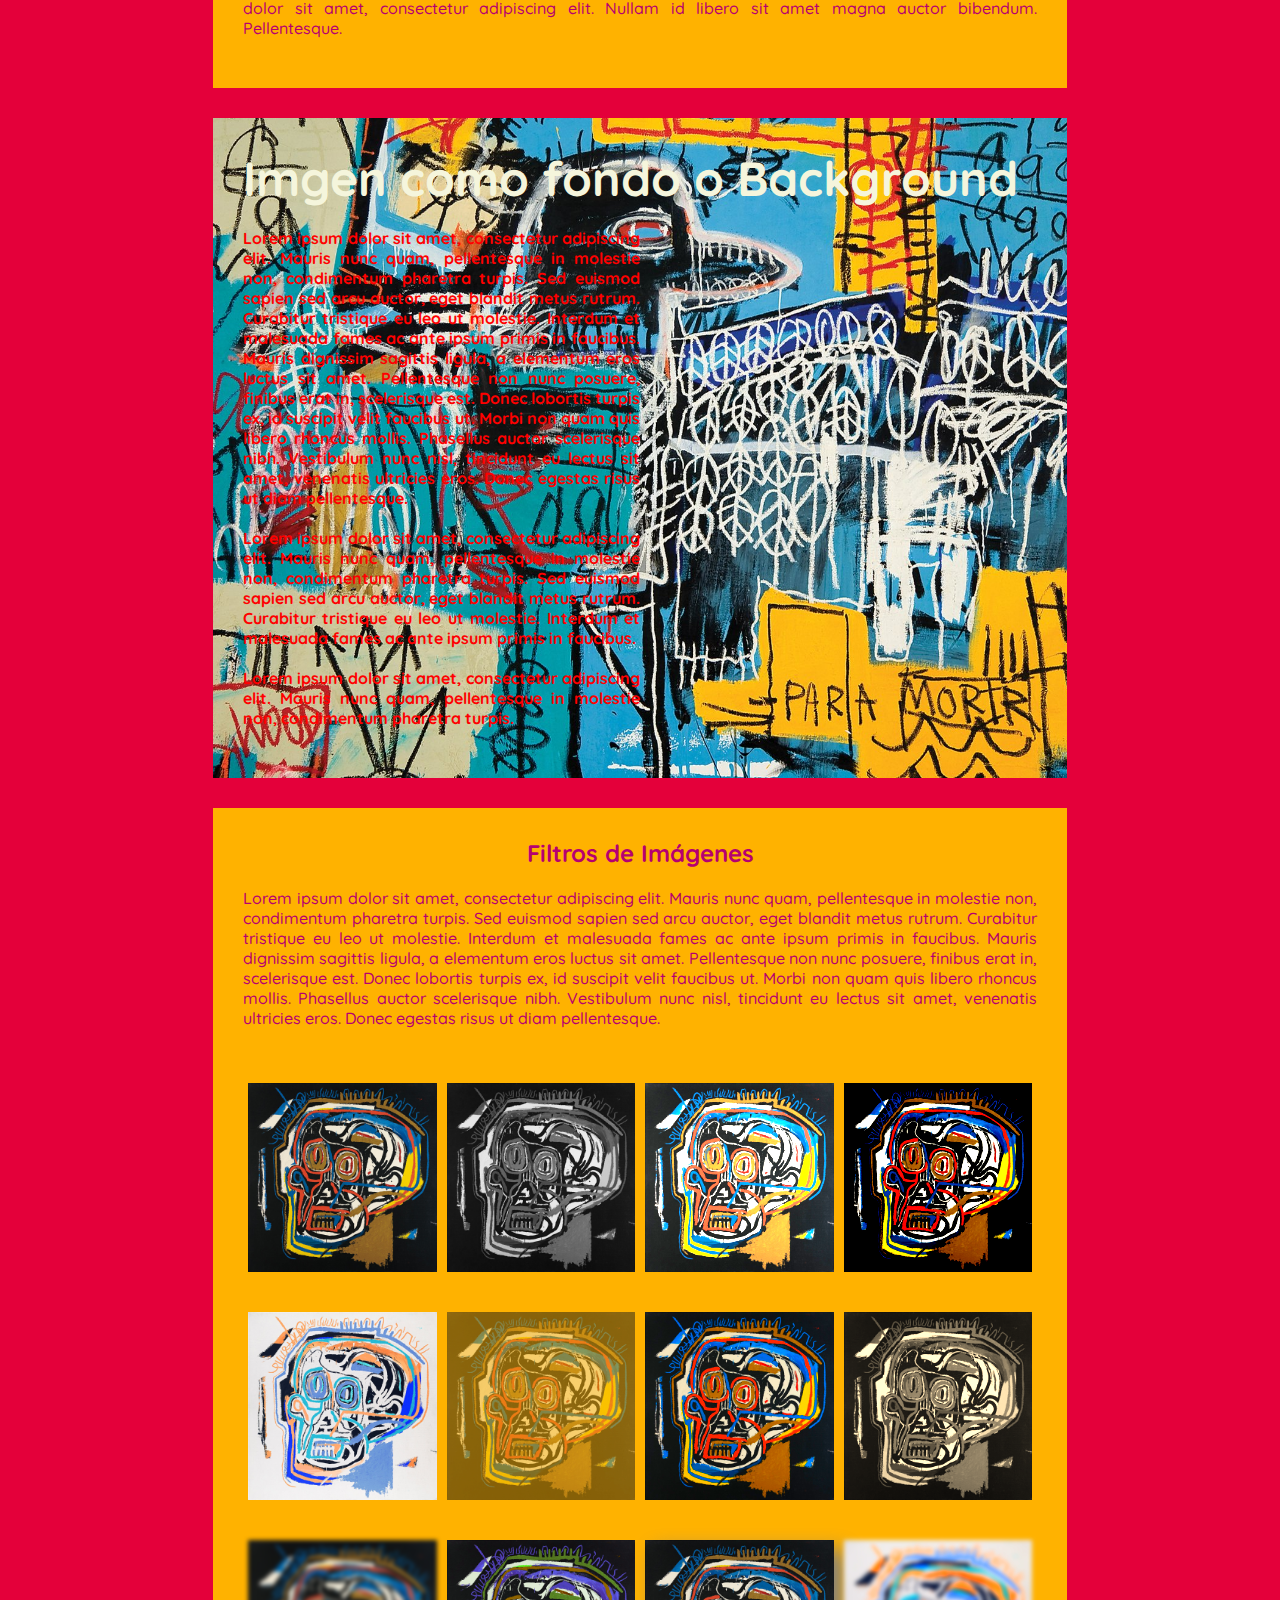
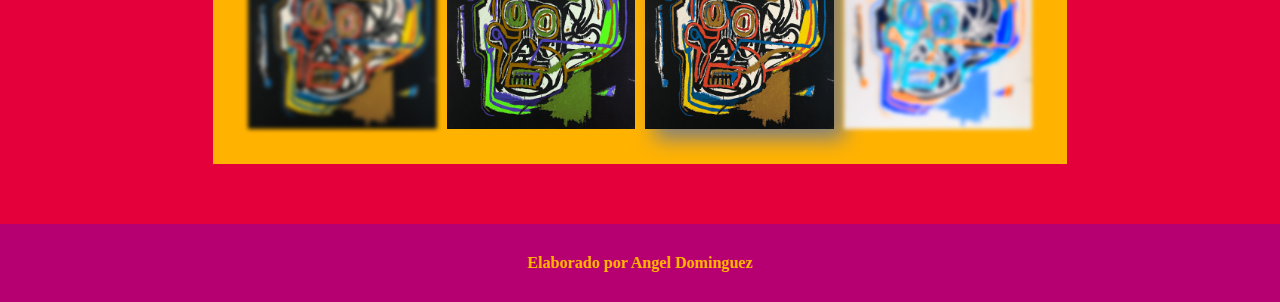
<file: html/imagenes.html>
<html>

<head>
   
   <link
    rel="stylesheet"
    href="https://cdnjs.cloudflare.com/ajax/libs/animate.css/4.1.1/animate.min.css"/>
    
    <title>Imagenes</title>
    <link rel="stylesheet" href="../css/style.css" type="text/css">
    
    <link
    rel="stylesheet"
    href="https://cdnjs.cloudflare.com/ajax/libs/animate.css/4.1.1/animate.min.css"/>
    
</head>  

<style>
    
    section{
        text-align: center;
    }
    
    .imgf{
        width: 100%;
        height: 100%;
        min-width: 250px;
        display: inline-block;
        margin-left: 20px;
        margin-right: 20px;
    }
    p, h2{
        text-align: justify;
    }
    #img_gray{
        filter: grayscale(100%);
    }
    #img_brillo{
        filter: brightness(200%);
    }
    #img_contraste{
        filter: contrast(200%);
    }
    #img_invert{
        filter: invert(100%);
    }
    #img_opacidad{
        filter: opacity(50%);
    }
    #img_satu{
        filter: saturate(200%);
    }
    #img_sepia{
        filter: sepia(100%);
    }
    #img_blur{
        filter: blur(2px);
    }
    #img_huerotate{
        filter: hue-rotate(45deg);
    }
    #img_sombra{
        filter: drop-shadow(10px 10px 10px grey);
    }
    #img_varios {
    filter: blur(2px) invert(100%) saturate(200%);
    }
    #imgf img {
        width: 25%;
        box-sizing: border-box;
        padding: 5px;
    }
    #imgf {
      display: flex;
      flex-wrap: wrap;
      justify-content: center;
    }
</style>

<body>
    
    <header>
    <h1 class="animate__animated animate__jello">IMÁGENES EN HTML</h1>
    </header>

    <nav>
        <ul>
            <li><a href="../index.html">Index</a></li>
                <li><a href="estilos.html">Formatos</a></li>
                <li><a href="listas.html">Listas</a></li>
                <li><a href="enlaces.html">Enlaces</a></li>
                <li><a href="tablas.html">Tablas</a></li>
                <li><a href="imagenes.html">Imagenes</a></li>
                <li><a href="audio.html">Audio</a></li>
                <li><a href="video.html">Video</a></li>
                <li><a href="formularios.html">Formularios</a></li>
        </ul>
    </nav>

    <main>

        <section>
            <h2>Imágen Normal</h2>
            <p>
                Lorem ipsum dolor sit amet, consectetur adipiscing elit. In id convallis magna. Vivamus dui nisi, cursus sollicitudin orci eu, consectetur pellentesque metus. Suspendisse quam arcu, elementum ac risus sit amet, eleifend auctor libero. Mauris hendrerit leo vitae pretium maximus. Phasellus accumsan libero vestibulum, aliquam mauris et, molestie enim. Fusce mattis est nec leo dignissim volutpat. Class aptent taciti sociosqu ad litora torquent per conubia nostra, per inceptos himenaeos. Donec varius, mauris in mattis porttitor, ante risus porttitor est, sed vulputate augue lectus eu odio. Aliquam erat volutpat.
            </p>
            
            <img class="animate__animated animate__shake animate__delay-3s animate__" src="../recursos/imagenes/pintura1.jpg" alt="pintura neo expresionista">
        </section>

        <section>
            <h2>GIF</h2>
            <p>
                Lorem ipsum dolor sit amet, consectetur adipiscing elit. Donec sagittis orci ut orci egestas mattis. Nullam pharetra nibh vitae leo pellentesque, sed facilisis turpis eleifend. Mauris eget nisl sed dolor feugiat euismod ut non mi. Suspendisse mattis viverra est, rhoncus semper dui convallis sit amet. Donec vitae enim vitae tortor facilisis rhoncus. Duis id varius est, vitae semper ante. Nullam molestie, mi id tempus semper, orci.
            </p>
            
            <img id="imagen_animada" src="../recursos/imagenes/retrato.gif" alt="imagen animada">
        </section>

        <section>
            <h2>Icono</h2>
            <p>
                Lorem ipsum dolor sit amet, consectetur adipiscing elit. Cras lacinia leo nec eros tempor vulputate. Suspendisse potenti. Praesent porttitor nisl nunc, sit amet iaculis risus pellentesque quis. Morbi tincidunt ex lorem, quis volutpat nibh cursus sit amet. Vestibulum ornare justo ex, eget sodales turpis elementum vitae. Nulla id molestie felis. Aenean porttitor faucibus vehicula. Quisque iaculis lacus tellus, eu tempor ligula fringilla nec. Praesent eget purus quis est posuere suscipit at quis diam. Morbi vehicula ante in tempor laoreet. Nulla vestibulum tempus tempus.
                
                Donec dictum rhoncus leo at hendrerit. Phasellus placerat lorem sed metus porttitor iaculis. Sed pellentesque hendrerit tincidunt. In convallis tincidunt interdum. Donec id eleifend est. Duis faucibus nisl enim, vel lobortis augue consequat quis. Lorem ipsum dolor sit amet, consectetur adipiscing elit. Nullam id libero sit amet magna auctor bibendum. Pellentesque.
            </p>
            
            <a 
            class="animate__animated animate__heartBeat animate__delay-1s"
            href="https://es.wikipedia.org/wiki/Jean-Michel_Basquiat"><img id="imagen_ico" src="../recursos/imagenes/icoweb.png" alt="enlace" target="new"></a>
            
        </section>
        
        
        <section>
            <h2>Imágenes en texto</h2>
            <br>
            <img class="img_flotantes" id="img_left" src="../recursos/imagenes/pintura2.jpg">
            
        <p>
                Lorem ipsum dolor sit amet, consectetur adipiscing elit. Cras lacinia leo nec eros tempor vulputate. Suspendisse potenti. Praesent porttitor nisl nunc, sit amet iaculis risus pellentesque quis. Morbi tincidunt ex lorem, quis volutpat nibh cursus sit amet. Vestibulum ornare justo ex, eget sodales turpis elementum vitae. Nulla id molestie felis. Aenean porttitor faucibus vehicula. Quisque iaculis lacus tellus, eu tempor ligula fringilla nec. Praesent eget purus quis est posuere suscipit at quis diam. Morbi vehicula ante in tempor laoreet. Nulla vestibulum tempus tempus.
                
                Donec dictum rhoncus leo at hendrerit. Phasellus placerat lorem sed metus porttitor iaculis. Sed pellentesque hendrerit tincidunt. In convallis tincidunt interdum. Donec id eleifend est. Duis faucibus nisl enim, vel lobortis augue consequat quis. Lorem ipsum dolor sit amet, consectetur adipiscing elit. Nullam id libero sit amet magna auctor bibendum. Pellentesque.
            </p>
            
            <img class="img_flotantes" id="img_right" src="../recursos/imagenes/pintura3.jpg">
            
            <p>
                Lorem ipsum dolor sit amet, consectetur adipiscing elit. Cras lacinia leo nec eros tempor vulputate. Suspendisse potenti. Praesent porttitor nisl nunc, sit amet iaculis risus pellentesque quis. Morbi tincidunt ex lorem, quis volutpat nibh cursus sit amet. Vestibulum ornare justo ex, eget sodales turpis elementum vitae. Nulla id molestie felis. Aenean porttitor faucibus vehicula. Quisque iaculis lacus tellus, eu tempor ligula fringilla nec. Praesent eget purus quis est posuere suscipit at quis diam. Morbi vehicula ante in tempor laoreet. Nulla vestibulum tempus tempus.
                
                Donec dictum rhoncus leo at hendrerit. Phasellus placerat lorem sed metus porttitor iaculis. Sed pellentesque hendrerit tincidunt. In convallis tincidunt interdum. Donec id eleifend est. Duis faucibus nisl enim, vel lobortis augue consequat quis. Lorem ipsum dolor sit amet, consectetur adipiscing elit. Nullam id libero sit amet magna auctor bibendum. Pellentesque.
            </p>
            
            <p>
                Donec dictum rhoncus leo at hendrerit. Phasellus placerat lorem sed metus porttitor iaculis. Sed pellentesque hendrerit tincidunt. In convallis tincidunt interdum. Donec id eleifend est. Duis faucibus nisl enim, vel lobortis augue consequat quis. Lorem ipsum dolor sit amet, consectetur adipiscing elit. Nullam id libero sit amet magna auctor bibendum. Pellentesque.
            </p>    

            <p>
                Lorem ipsum dolor sit amet, consectetur adipiscing elit. Cras lacinia leo nec eros tempor vulputate. Suspendisse potenti. Praesent porttitor nisl nunc, sit amet iaculis risus pellentesque quis. Morbi tincidunt ex lorem, quis volutpat nibh cursus sit amet. Vestibulum ornare justo ex, eget sodales turpis elementum vitae. Nulla id molestie felis. Aenean porttitor faucibus vehicula. Quisque iaculis lacus tellus, eu tempor ligula fringilla nec. Praesent eget purus quis est posuere suscipit at quis diam. Morbi vehicula ante in tempor laoreet. Nulla vestibulum tempus tempus.
                
                Donec dictum rhoncus leo at hendrerit. Phasellus placerat lorem sed metus porttitor iaculis. Sed pellentesque hendrerit tincidunt. In convallis tincidunt interdum. Donec id eleifend est. Duis faucibus nisl enim, vel lobortis augue consequat quis. Lorem ipsum dolor sit amet, consectetur adipiscing elit. Nullam id libero sit amet magna auctor bibendum. Pellentesque.
            </p>
            
        </section>
        
        <section id="fondo_imagen">
           
            <h2 style="color:beige;font-size: 48px;font-weight:bold;">Imgen como fondo o Background</h2>
            
            <p class="parrafo_1" style="color:red;font-weight:bolder;">Lorem ipsum dolor sit amet, consectetur adipiscing elit. Mauris nunc quam, pellentesque in molestie non, condimentum pharetra turpis. Sed euismod sapien sed arcu auctor, eget blandit metus rutrum. Curabitur tristique eu leo ut molestie. Interdum et malesuada fames ac ante ipsum primis in faucibus. Mauris dignissim sagittis ligula, a elementum eros luctus sit amet. Pellentesque non nunc posuere, finibus erat in, scelerisque est. Donec lobortis turpis ex, id suscipit velit faucibus ut. Morbi non quam quis libero rhoncus mollis. Phasellus auctor scelerisque nibh. Vestibulum nunc nisl, tincidunt eu lectus sit amet, venenatis ultricies eros. Donec egestas risus ut diam pellentesque.</p>
            
            <p class="parrafo_1" style="color:red;font-weight:bolder;">Lorem ipsum dolor sit amet, consectetur adipiscing elit. Mauris nunc quam, pellentesque in molestie non, condimentum pharetra turpis. Sed euismod sapien sed arcu auctor, eget blandit metus rutrum. Curabitur tristique eu leo ut molestie. Interdum et malesuada fames ac ante ipsum primis in faucibus. </p>
            
            <p class="parrafo_1" style="color:red;font-weight:bolder;">Lorem ipsum dolor sit amet, consectetur adipiscing elit. Mauris nunc quam, pellentesque in molestie non, condimentum pharetra turpis.</p>
            
        </section>
        
        <section id="imgf">
           
            <h2>Filtros de Imágenes</h2>
            
            <p>Lorem ipsum dolor sit amet, consectetur adipiscing elit. Mauris nunc quam, pellentesque in molestie non, condimentum pharetra turpis. Sed euismod sapien sed arcu auctor, eget blandit metus rutrum. Curabitur tristique eu leo ut molestie. Interdum et malesuada fames ac ante ipsum primis in faucibus. Mauris dignissim sagittis ligula, a elementum eros luctus sit amet. Pellentesque non nunc posuere, finibus erat in, scelerisque est. Donec lobortis turpis ex, id suscipit velit faucibus ut. Morbi non quam quis libero rhoncus mollis. Phasellus auctor scelerisque nibh. Vestibulum nunc nisl, tincidunt eu lectus sit amet, venenatis ultricies eros. Donec egestas risus ut diam pellentesque.</p>
            
            
            <img src="../recursos/imagenes/pintura6.png">
            <img id="img_gray" src="../recursos/imagenes/pintura6.png">
            <img id="img_brillo" src="../recursos/imagenes/pintura6.png">
            <img id="img_contraste" src="../recursos/imagenes/pintura6.png">
            <img id="img_invert" src="../recursos/imagenes/pintura6.png">
            <img id="img_opacidad" src="../recursos/imagenes/pintura6.png">
            <img id="img_satu" src="../recursos/imagenes/pintura6.png">
            <img id="img_sepia" src="../recursos/imagenes/pintura6.png">
            <img id="img_blur" src="../recursos/imagenes/pintura6.png">
            <img id="img_huerotate" src="../recursos/imagenes/pintura6.png">
            <img id="img_sombra" src="../recursos/imagenes/pintura6.png">
            <img id="img_varios" src="../recursos/imagenes/pintura6.png">
            
        </section>

    </main>

    <footer>
        <h6>Elaborado por Angel Dominguez</h6>
    </footer>

</body>

</html>
</file>
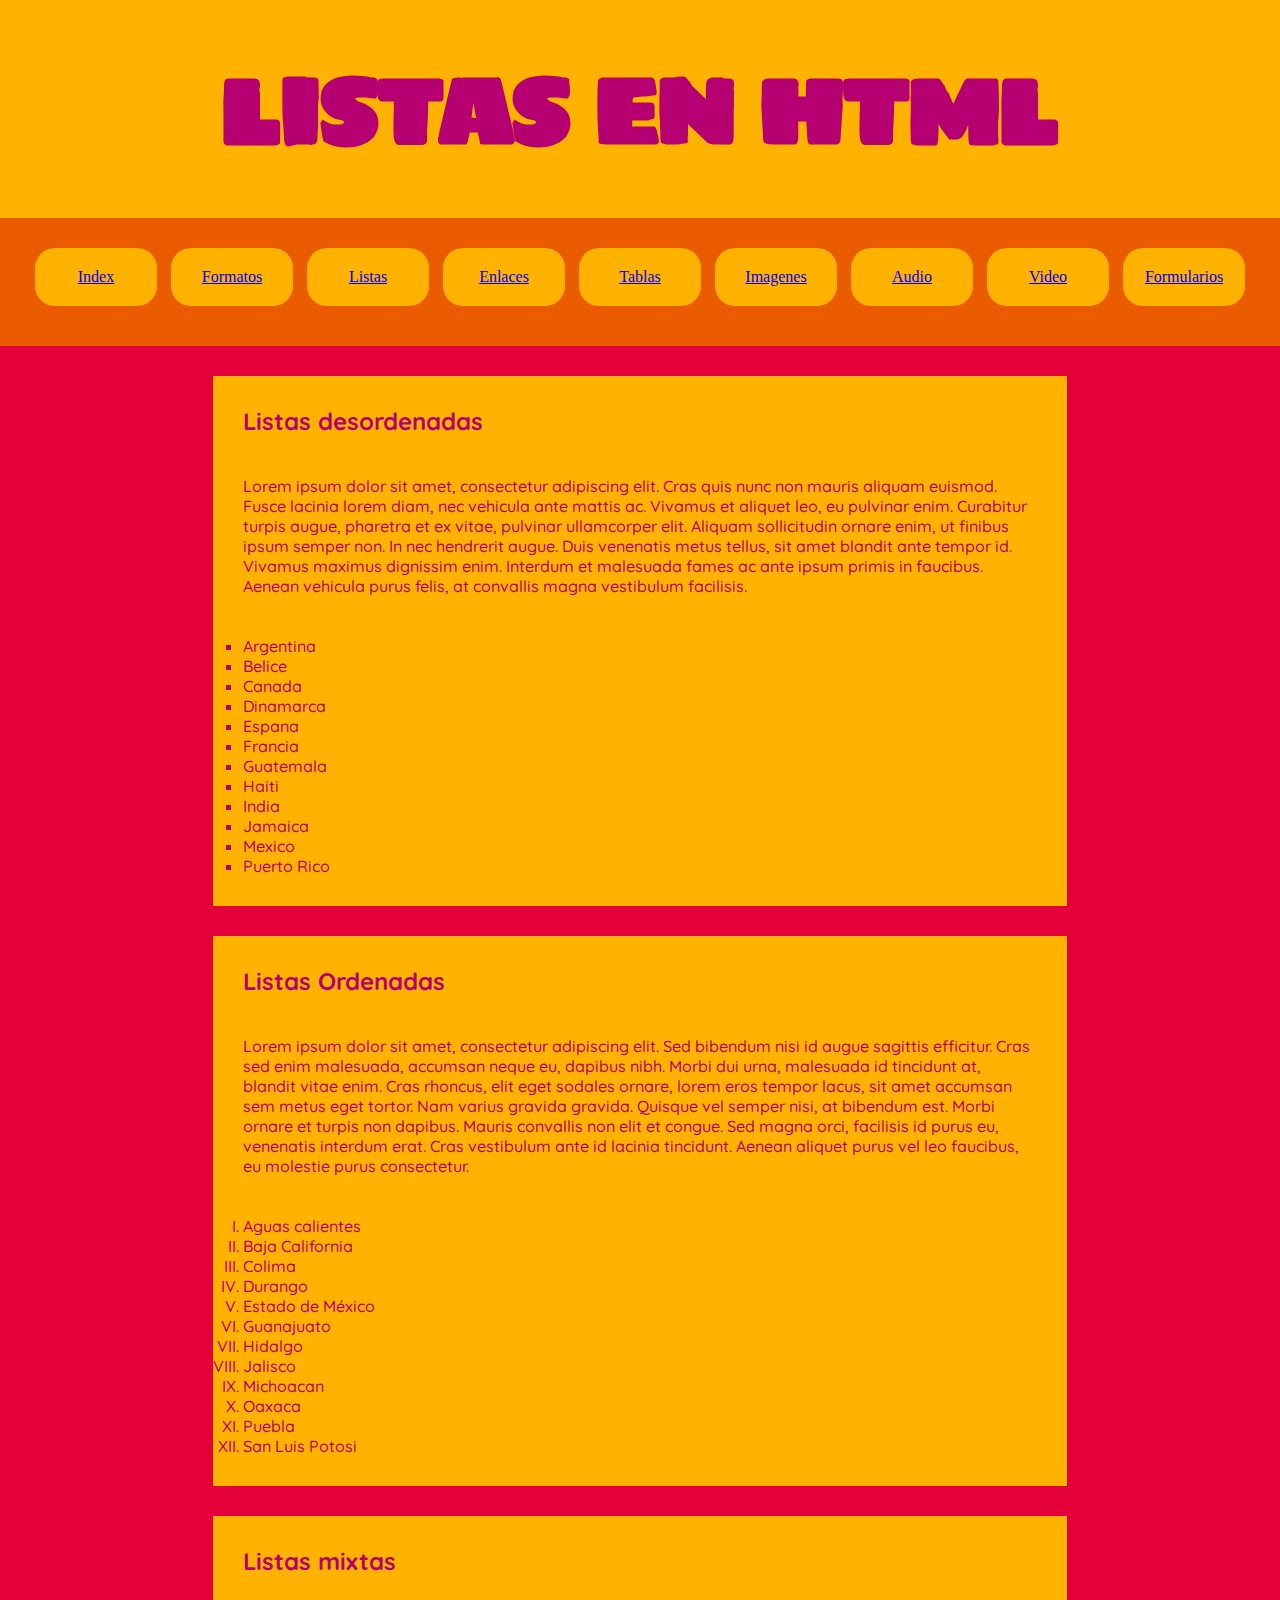
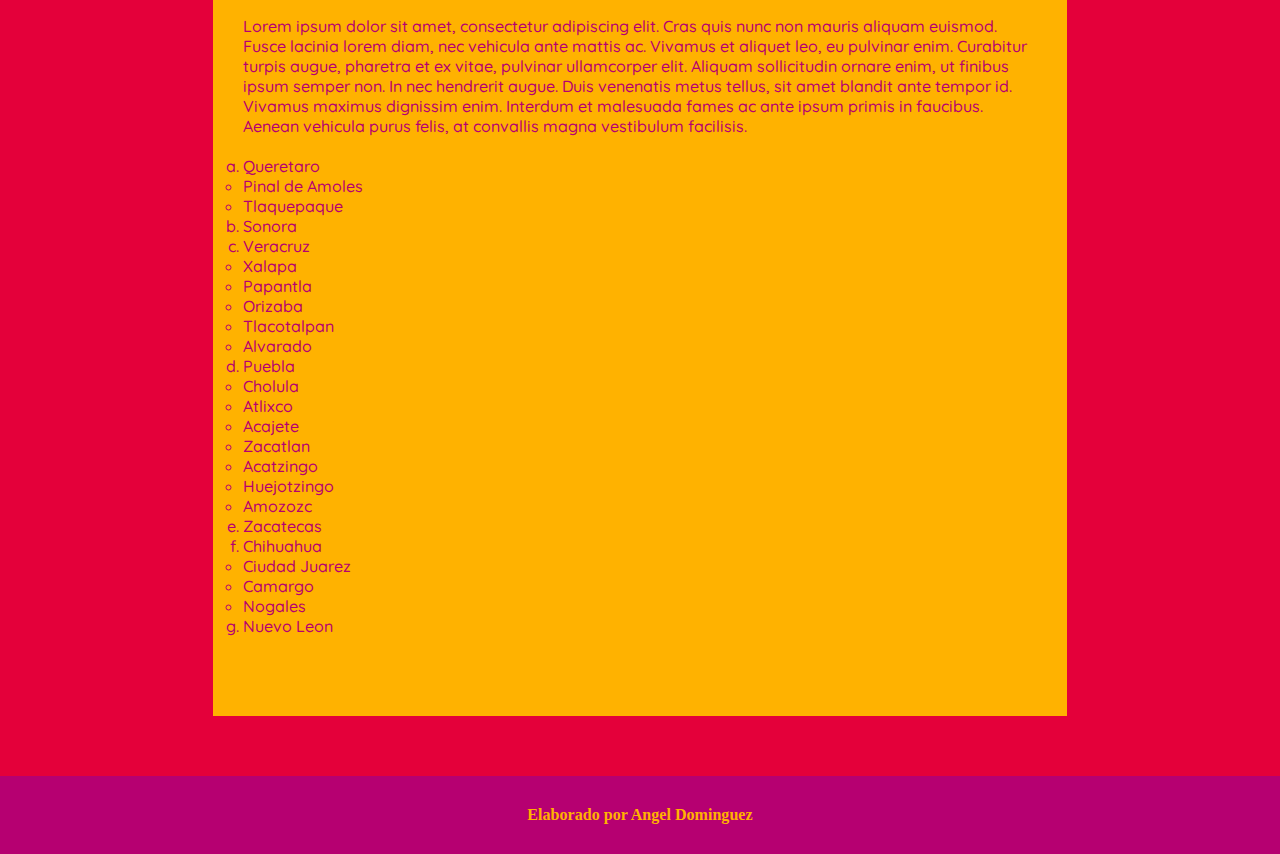
<file: html/listas.html>
<html>

<head>
  
   <link
    rel="stylesheet"
    href="https://cdnjs.cloudflare.com/ajax/libs/animate.css/4.1.1/animate.min.css"/>
    
    <title>Listas en HTML</title>
    <link rel="stylesheet" href="../css/style.css" type="text/css">
    <style type="text/css">
        
        * {
            margin: 0;
            padding: 0;
        }
        ul li {
            list-style-type: square;
        }
        
        ol li ul li{
            list-style-type: circle;
        }
        
        ol li{
            list-style-type: upper-roman;
        }
        
        #box_listam{
            height: 800px;
        }
        
    </style>
    
</head>

<body>
    
    <header>
        <h1 class="animate__animated animate__rubberBand">LISTAS EN HTML</h1>
    </header>

    <nav>
            <ul>
                <li><a href="../index.html">Index</a></li>
                <li><a href="estilos.html">Formatos</a></li>
                <li><a href="listas.html">Listas</a></li>
                <li><a href="enlaces.html">Enlaces</a></li>
                <li><a href="tablas.html">Tablas</a></li>
                <li><a href="imagenes.html">Imagenes</a></li>
                <li><a href="audio.html">Audio</a></li>
                <li><a href="video.html">Video</a></li>
                <li><a href="formularios.html">Formularios</a></li>
            </ul>
    </nav>

    <main>
        
        <section>
            <h2 class="animate__animated animate__rubberBand animate__delay-2s animate__fast">Listas desordenadas</h2>
            <br>
            <p>Lorem ipsum dolor sit amet, consectetur adipiscing elit. Cras quis nunc non mauris aliquam euismod. Fusce lacinia lorem diam, nec vehicula ante mattis ac. Vivamus et aliquet leo, eu pulvinar enim. Curabitur turpis augue, pharetra et ex vitae, pulvinar ullamcorper elit. Aliquam sollicitudin ornare enim, ut finibus ipsum semper non. In nec hendrerit augue. Duis venenatis metus tellus, sit amet blandit ante tempor id. Vivamus maximus dignissim enim. Interdum et malesuada fames ac ante ipsum primis in faucibus. Aenean vehicula purus felis, at convallis magna vestibulum facilisis.</p>
            <br>

            <ul>
                <li>Argentina</li>
                <li>Belice</li>
                <li>Canada</li>
                <li>Dinamarca</li>
                <li>Espana</li>
                <li>Francia</li>
                <li>Guatemala</li>
                <li>Haiti</li>
                <li>India</li>
                <li>Jamaica</li>
                <li>Mexico</li>
                <li>Puerto Rico</li>
            </ul>
            
        </section>

        <section>
            
            <h2 class="animate__animated animate__rubberBand animate__delay-3s animate__fast">Listas Ordenadas</h2>
            <br>
            
            <p>Lorem ipsum dolor sit amet, consectetur adipiscing elit. Sed bibendum nisi id augue sagittis efficitur. Cras sed enim malesuada, accumsan neque eu, dapibus nibh. Morbi dui urna, malesuada id tincidunt at, blandit vitae enim. Cras rhoncus, elit eget sodales ornare, lorem eros tempor lacus, sit amet accumsan sem metus eget tortor. Nam varius gravida gravida. Quisque vel semper nisi, at bibendum est. Morbi ornare et turpis non dapibus. Mauris convallis non elit et congue. Sed magna orci, facilisis id purus eu, venenatis interdum erat. Cras vestibulum ante id lacinia tincidunt. Aenean aliquet purus vel leo faucibus, eu molestie purus consectetur.</p>
            <br>

            <ol>
                <li>Aguas calientes</li>
                <li>Baja California</li>
                <li>Colima</li>
                <li>Durango</li>
                <li>Estado de México</li>
                <li>Guanajuato</li>
                <li>Hidalgo</li>
                <li>Jalisco</li>
                <li>Michoacan</li>
                <li>Oaxaca</li>
                <li>Puebla</li>
                <li>San Luis Potosi</li>
            </ol>
        </section>

        <section id="box_listam">
            
            <h2 class="animate__animated animate__rubberBand animate__delay-4s animate__fast">Listas mixtas</h2>
            
            <br>

            <p>Lorem ipsum dolor sit amet, consectetur adipiscing elit. Cras quis nunc non mauris aliquam euismod. Fusce lacinia lorem diam, nec vehicula ante mattis ac. Vivamus et aliquet leo, eu pulvinar enim. Curabitur turpis augue, pharetra et ex vitae, pulvinar ullamcorper elit. Aliquam sollicitudin ornare enim, ut finibus ipsum semper non. In nec hendrerit augue. Duis venenatis metus tellus, sit amet blandit ante tempor id. Vivamus maximus dignissim enim. Interdum et malesuada fames ac ante ipsum primis in faucibus. Aenean vehicula purus felis, at convallis magna vestibulum facilisis.</p>

            <ol>
                <li style="list-style-type: lower-alpha">Queretaro
                    <ul>
                        <li>Pinal de Amoles</li>
                        <li>Tlaquepaque</li>
                    </ul>
                </li>
                <li style="list-style-type: lower-alpha">Sonora</li>
                <li style="list-style-type: lower-alpha">Veracruz
                    <ul>
                        <li>Xalapa</li>
                        <li>Papantla</li>
                        <li>Orizaba</li>
                        <li>Tlacotalpan</li>
                        <li>Alvarado</li>
                    </ul>
                </li>
                <li style="list-style-type: lower-alpha">Puebla 
                    <ul>
                        <li>Cholula</li>
                        <li>Atlixco</li>
                        <li>Acajete</li>
                        <li>Zacatlan</li>
                        <li>Acatzingo</li>
                        <li>Huejotzingo</li>
                        <li>Amozozc</li>
                    </ul>
                </li>
                <li style="list-style-type: lower-alpha">Zacatecas</li>
                <li style="list-style-type: lower-alpha">Chihuahua
                    <ul>
                        <li>Ciudad Juarez</li>
                        <li>Camargo</li>
                        <li>Nogales</li>
                    </ul>
                </li>
                <li style="list-style-type: lower-alpha">Nuevo Leon</li>
            </ol>
        </section>
    </main>

    <footer>
        <h6>Elaborado por Angel Dominguez</h6>
    </footer>
</body>
</html>
</file>
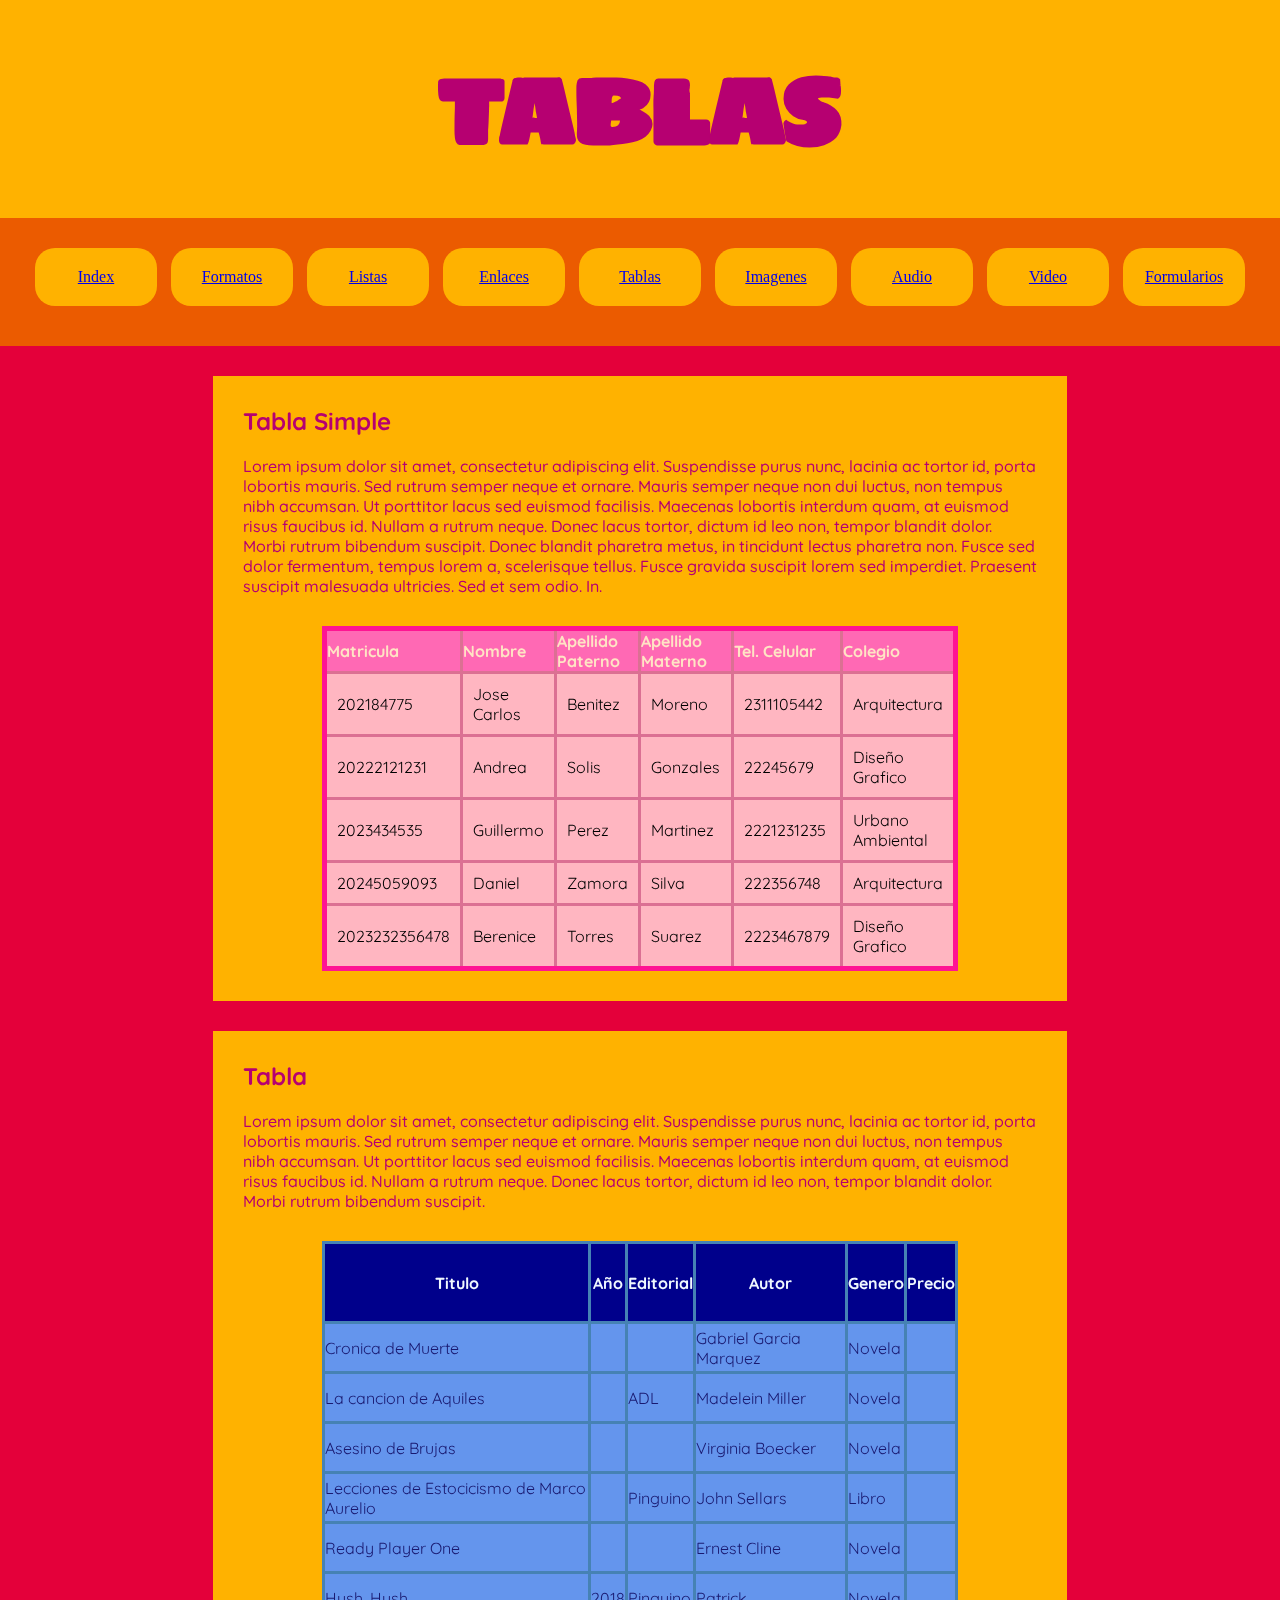
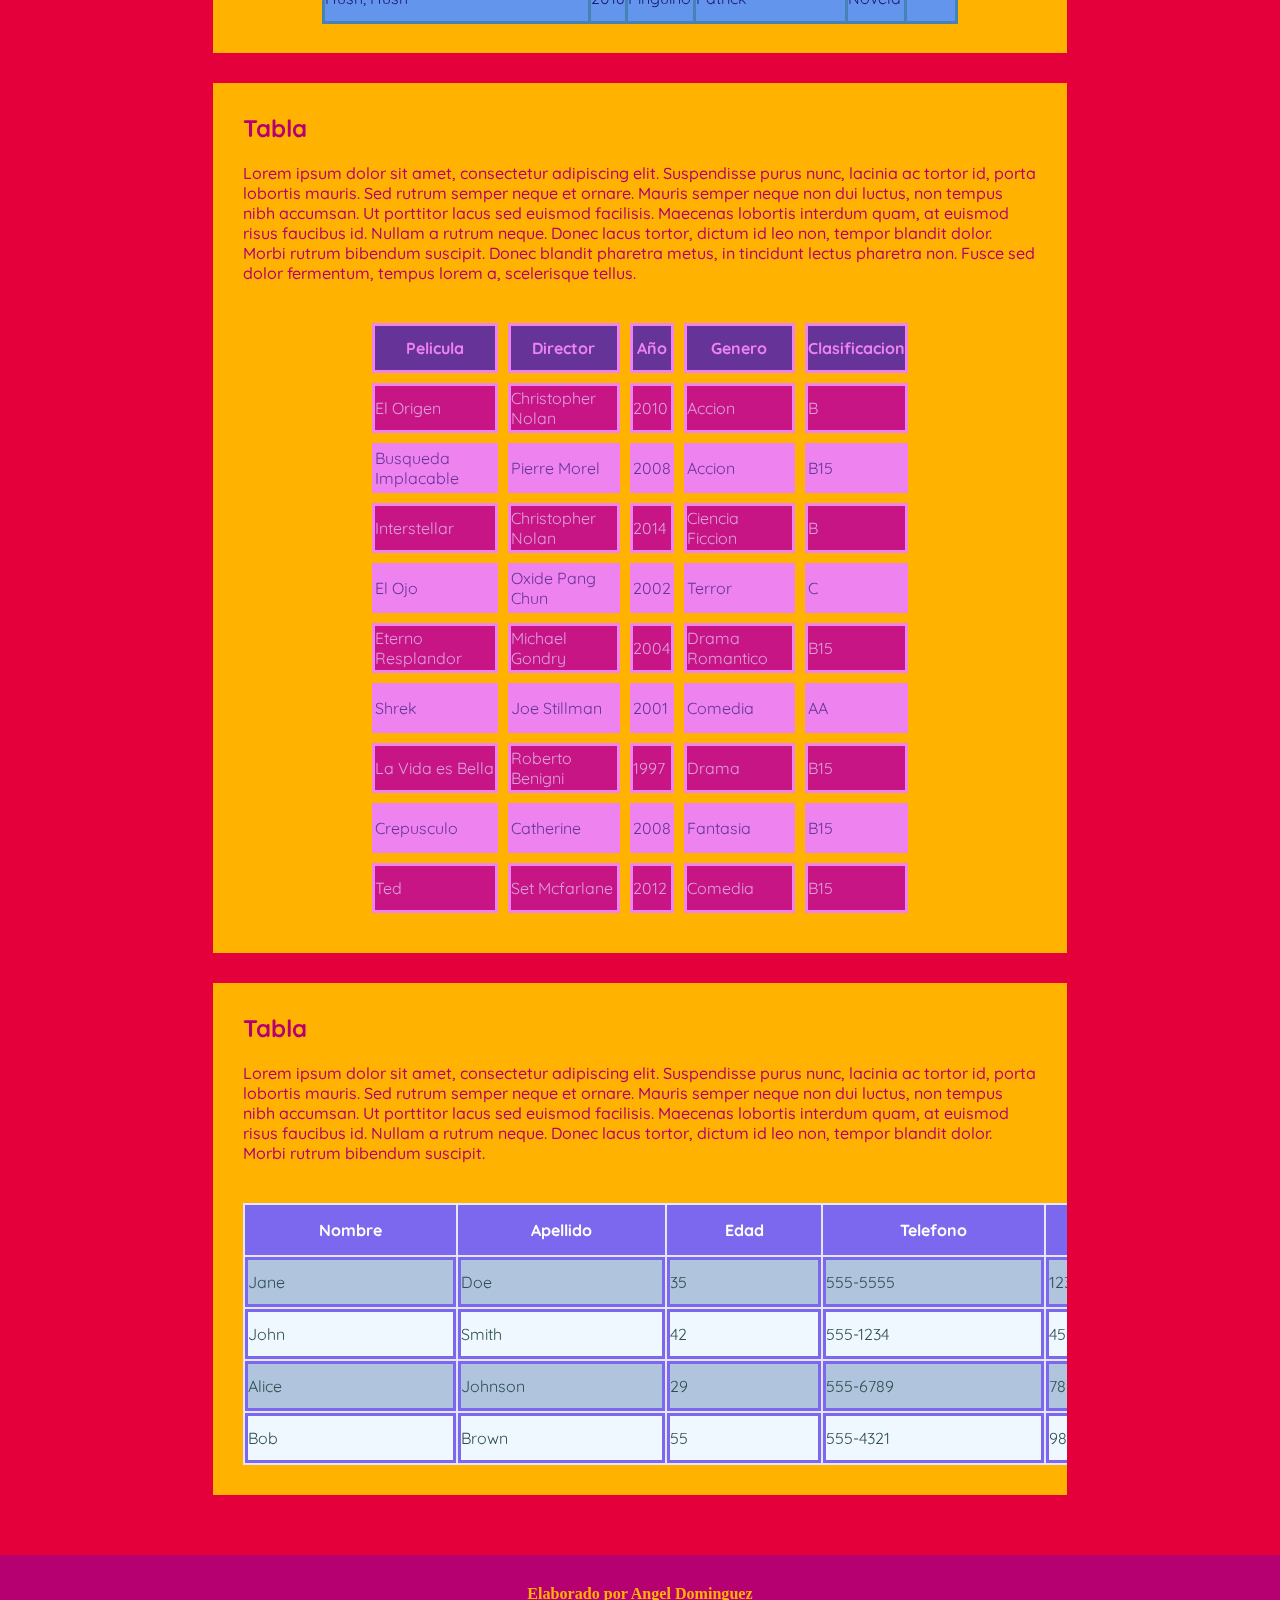
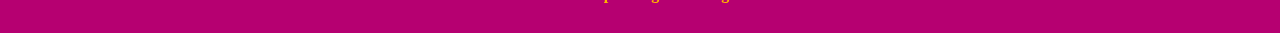
<file: html/tablas.html>
<html>
    <head>
        
        <link
    rel="stylesheet"
    href="https://cdnjs.cloudflare.com/ajax/libs/animate.css/4.1.1/animate.min.css"/>

        <title>Tablas en HTML</title>
        <link rel="stylesheet" href="../css/style.css" type="text/css">
        <style type="text/css">

            *{
                padding: 0;
                margin: 0;
            }
            #tab_simple {
                width: 80%;
                margin-left: auto;
                margin-right: auto;
                margin-top: 30px;
                border-width: 5px;
                border-style: solid;
                border-color: deeppink;
                border-collapse: collapse;
            }

             #tab_simple td, #tab_simple th{

                border-width: 3px;
                border-style: solid;
                border-color: palevioletred;
            }

            #tab_simple th{
                background-color: hotpink;
                color: bisque;
                text-align: left;
            }

            #tab_simple td{

                background-color: lightpink;
                padding: 10px;
            }

            #tab_libros{
                width: 80%;
                margin-left: auto;
                margin-right: auto;
                border-collapse: collapse;
                margin-top: 30px;
                background-color: cornflowerblue;
            }
            #tab_libros th{
                height: 80px;
                background-color: darkblue;
                color: aliceblue;
                }

            #tab_libros td{
                height: 50px;
                color: midnightblue;
            }

            #tab_libros td, #tab_libros th{
                border-width: 3px;
                border-style: solid;
                border-color: steelblue;
            }

            #tab_libros tbody tr:hover{
                background-color: greenyellow;
            }

            #tab_pelis{
                width: 70%;
                margin-top: 30px;
                margin-left: auto;
                margin-right: auto;
                border-spacing: 10px;
            }

            #tab_pelis th{

                background-color: rebeccapurple;
                color: violet;
                height: 50px;

            }

            #tab_pelis td{

                height: 50px;
                padding 10px;

            }

            #tab_pelis th, #tab_pelis td{

                border-width: 3px;
                border-style: solid;
                border-color: violet;

            }

            #tab_pelis tbody tr:nth-child(even){

                background-color: violet;
                color: rebeccapurple;

            }

            #tab_pelis tbody tr:nth-child(odd){

                background-color: mediumvioletred;
                color: plum;

            }

            #tab_responsive{

                width: 1800px;
                background-color: lavender;
                color: darkslategray;
            }

            #tab_responsive th{

                background-color: mediumslateblue;
                height: 50px;
                padding: 10px;
                color: white;

            }

            #tab_responsive td,  #tab_responsive th{

                border: 3px solid mediumslateblue;
                height: 50px;
                margin-top: 30px;
            }

            #tab_responsive tbody tr:nth-child(even) {
                background-color: aliceblue;
            }

            #tab_responsive tbody tr:nth-child(odd) {
                background-color: lightsteelblue;
            }

        </style>

        </head>

    <body>

        <header>
            <h1 class="animate__animated animate__swing">TABLAS</h1>
        </header>

        <nav>
            <ul>
            <li><a href="../index.html">Index</a></li>
                <li><a href="estilos.html">Formatos</a></li>
                <li><a href="listas.html">Listas</a></li>
                <li><a href="enlaces.html">Enlaces</a></li>
                <li><a href="tablas.html">Tablas</a></li>
                <li><a href="imagenes.html">Imagenes</a></li>
                <li><a href="audio.html">Audio</a></li>
                <li><a href="video.html">Video</a></li>
                <li><a href="formularios.html">Formularios</a></li>
            </ul>
        </nav>

        <main>

            <section>

                <h2>Tabla Simple</h2>
                <p>
                Lorem ipsum dolor sit amet, consectetur adipiscing elit. Suspendisse purus nunc, lacinia ac tortor id, porta lobortis mauris. Sed rutrum semper neque et ornare. Mauris semper neque non dui luctus, non tempus nibh accumsan. Ut porttitor lacus sed euismod facilisis. Maecenas lobortis interdum quam, at euismod risus faucibus id. Nullam a rutrum neque. Donec lacus tortor, dictum id leo non, tempor blandit dolor. Morbi rutrum bibendum suscipit. Donec blandit pharetra metus, in tincidunt lectus pharetra non. Fusce sed dolor fermentum, tempus lorem a, scelerisque tellus. Fusce gravida suscipit lorem sed imperdiet. Praesent suscipit malesuada ultricies. Sed et sem odio. In.
                </p>

                <table id="tab_simple">
                    <thead></thead>

                    <tr>

                        <th>Matricula</th>
                        <th>Nombre</th>
                        <th>Apellido Paterno</th>
                        <th>Apellido Materno</th>
                        <th>Tel. Celular</th>
                        <th>Colegio</th>
                    </tr>

                    <tbody>

                        <tr>

                            <td>202184775</td>
                            <td>Jose Carlos</td>
                            <td>Benitez</td>
                            <td>Moreno</td>
                            <td>2311105442</td>
                            <td>Arquitectura</td>
                        </tr>

                        <tr>

                            <td>20222121231</td>
                            <td>Andrea</td>
                            <td>Solis</td>
                            <td>Gonzales</td>
                            <td>22245679</td>
                            <td>Diseño Grafico</td>
                        </tr>

                        <tr>

                            <td>2023434535</td>
                            <td>Guillermo</td>
                            <td>Perez</td>
                            <td>Martinez</td>
                            <td>2221231235</td>
                            <td>Urbano Ambiental</td>
                        </tr>

                        <tr>

                            <td>20245059093</td>
                            <td>Daniel</td>
                            <td>Zamora</td>
                            <td>Silva</td>
                            <td>222356748</td>
                            <td>Arquitectura</td>
                        </tr>

                        <tr>

                            <td>2023232356478</td>
                            <td>Berenice</td>
                            <td>Torres</td>
                            <td>Suarez</td>
                            <td>2223467879</td>
                            <td>Diseño Grafico</td>
                        </tr>

                    </tbody>

                    <tfoot></tfoot>

                </table>

            </section>

            <section>
                <h2>Tabla</h2>
                <p>
                Lorem ipsum dolor sit amet, consectetur adipiscing elit. Suspendisse purus nunc, lacinia ac tortor id, porta lobortis mauris. Sed rutrum semper neque et ornare. Mauris semper neque non dui luctus, non tempus nibh accumsan. Ut porttitor lacus sed euismod facilisis. Maecenas lobortis interdum quam, at euismod risus faucibus id. Nullam a rutrum neque. Donec lacus tortor, dictum id leo non, tempor blandit dolor. Morbi rutrum bibendum suscipit. 
                </p>

                <table id="tab_libros">

                    <thead>
                        <tr>
                        <th>Titulo</th>
                        <th>Año</th>
                        <th>Editorial</th>
                        <th>Autor</th>
                        <th>Genero</th>
                        <th>Precio</th>
                        </tr>
                    </thead>

                    <tbody>
                        <tr>
                            <td>Cronica de Muerte</td>
                            <td></td>
                            <td></td>
                            <td>Gabriel Garcia Marquez</td>
                            <td>Novela</td>
                            <td></td>
                        </tr>

                        <tr>
                            <td>La cancion de Aquiles</td>
                            <td></td>
                            <td>ADL</td>
                            <td>Madelein Miller</td>
                            <td>Novela</td>
                            <td></td>
                        </tr>

                        <tr>
                            <td>Asesino de Brujas</td>
                            <td></td>
                            <td></td>
                            <td>Virginia Boecker</td>
                            <td>Novela</td>
                            <td></td>
                        </tr>

                        <tr>
                            <td>Lecciones de Estocicismo de Marco Aurelio</td>
                            <td></td>
                            <td>Pinguino</td>
                            <td>John Sellars</td>
                            <td>Libro</td>
                            <td></td>
                        </tr>

                        <tr>
                            <td>Ready Player One</td>
                            <td></td>
                            <td></td>
                            <td>Ernest Cline</td>
                            <td>Novela</td>
                            <td></td>
                        </tr>

                         <tr>
                            <td>Hush, Hush</td>
                            <td>2018</td>
                            <td>Pinguino</td>
                            <td>Patrick</td>
                            <td>Novela</td>
                            <td></td>
                        </tr>
                    </tbody>

                    <tfoot>
                        <tr>
                        </tr>
                    </tfoot>

                </table>
            </section>

            <section>
                <h2>Tabla</h2>
                <p>
                Lorem ipsum dolor sit amet, consectetur adipiscing elit. Suspendisse purus nunc, lacinia ac tortor id, porta lobortis mauris. Sed rutrum semper neque et ornare. Mauris semper neque non dui luctus, non tempus nibh accumsan. Ut porttitor lacus sed euismod facilisis. Maecenas lobortis interdum quam, at euismod risus faucibus id. Nullam a rutrum neque. Donec lacus tortor, dictum id leo non, tempor blandit dolor. Morbi rutrum bibendum suscipit. Donec blandit pharetra metus, in tincidunt lectus pharetra non. Fusce sed dolor fermentum, tempus lorem a, scelerisque tellus.
                </p>

                <table id="tab_pelis">
                    
                <thead>


                    <tr>
                        <th>Pelicula</th>
                        <th>Director</th>
                        <th>Año</th>
                        <th>Genero</th>
                        <th>Clasificacion</th>
                    </tr>

                     </thead>

                    <tbody>

                        <tr>
                        <td>El Origen</td>
                        <td>Christopher Nolan</td>
                        <td>2010</td>
                        <td>Accion</td>
                        <td>B</td>
                       </tr>

                        <tr>
                        <td>Busqueda Implacable</td>
                        <td>Pierre Morel</td>
                        <td>2008</td>
                        <td>Accion</td>
                        <td>B15</td>
                       </tr>

                        <tr>
                        <td>Interstellar</td>
                        <td>Christopher Nolan</td>
                        <td>2014</td>
                        <td>Ciencia Ficcion</td>
                        <td>B</td>
                       </tr>

                        <tr>
                        <td>El Ojo</td>
                        <td>Oxide Pang Chun</td>
                        <td>2002</td>
                        <td>Terror</td>
                        <td>C</td>
                       </tr>

                        <tr>
                        <td>Eterno Resplandor</td>
                        <td>Michael Gondry</td>
                        <td>2004</td>
                        <td>Drama Romantico</td>
                        <td>B15</td>
                       </tr>

                        <tr>
                        <td>Shrek</td>
                        <td>Joe Stillman</td>
                        <td>2001</td>
                        <td>Comedia</td>
                        <td>AA</td>
                       </tr>

                        <tr>
                        <td>La Vida es Bella</td>
                        <td>Roberto Benigni</td>
                        <td>1997</td>
                        <td>Drama</td>
                        <td>B15</td>
                       </tr>

                        <tr>
                        <td>Crepusculo</td>
                        <td>Catherine</td>
                        <td>2008</td>
                        <td>Fantasia</td>
                        <td>B15</td>
                       </tr>



                        <tr>
                        <td>Ted</td>
                        <td>Set Mcfarlane</td>
                        <td>2012</td>
                        <td>Comedia</td>
                        <td>B15</td>
                       </tr>


                    </tbody>

                    <tfoot>
                    </tfoot>
                </table>
            </section>
            
            <section style="overflow-x: auto">

                <h2>Tabla</h2>
                <p>
                    Lorem ipsum dolor sit amet, consectetur adipiscing elit. Suspendisse purus nunc, lacinia ac tortor id, porta lobortis mauris. Sed rutrum semper neque et ornare. Mauris semper neque non dui luctus, non tempus nibh accumsan. Ut porttitor lacus sed euismod facilisis. Maecenas lobortis interdum quam, at euismod risus faucibus id. Nullam a rutrum neque. Donec lacus tortor, dictum id leo non, tempor blandit dolor. Morbi rutrum bibendum suscipit.
                </p>
                
                <br>

                <table id="tab_responsive">

                    <thead>
                        <tr>
                        <th>Nombre</th>
                        <th>Apellido</th>
                        <th>Edad</th>
                        <th>Telefono</th>
                        <th>Direccion</th>
                        <th>Email</th>
                        <th>Profesión</th>
                        </tr>
                    </thead>

                    <tbody>
                        <tr>
                        <td>Jane</td>
                        <td>Doe</td>
                        <td>35</td>
                        <td>555-5555</td>
                        <td>123 Main St</td>
                        <td>jane.doe@example.com</td>
                        <td>Doctor</td>
                        </tr>

                        <tr>
                        <td>John</td>
                        <td>Smith</td>
                        <td>42</td>
                        <td>555-1234</td>
                        <td>456 Elm St</td>
                        <td>john.smith@example.com</td>
                        <td>Engineer</td>
                        </tr>

                        <tr>
                        <td>Alice</td>
                        <td>Johnson</td>
                        <td>29</td>
                        <td>555-6789</td>
                        <td>789 Oak St</td>
                        <td>alice.johnson@example.com</td>
                        <td>Artist</td>
                        </tr>

                        <tr>
                        <td>Bob</td>
                        <td>Brown</td>
                        <td>55</td>
                        <td>555-4321</td>
                        <td>987 Pine St</td>
                        <td>bob.brown@example.com</td>
                        <td>Teacher</td>
                        </tr>

                    </tbody>

                    <tfoot>
                    </tfoot>
                </table>

            </section>

        </main>

        <footer>
            <h6>Elaborado por Angel Dominguez</h6>
        </footer>
    </body>
</html>
</file>
<file: css/style.css>
@import url('https://fonts.googleapis.com/css2?family=Oswald:wght@200..700&family=Quicksand:wght@300..700&family=Sigmar&display=swap');

* {
    padding: 0;
    margin: 0;
    box-sizing: border-box;
}
header, nav, main, footer {
    width: 100%;
    padding: 30px;
    color: #B60071;
}
header, footer {
    background-color: #FFB200;
    text-align: center;
    font-size: 48px;
}
nav {
    height: auto;
    background-color: #EB5B00;
    color: #FFB200;
}
main {
    height: auto;
    background-color: #E4003A;
    color: #FFB200;
}
footer {
    font-size: 24px;
    background-color: #B60071;
    color: #FFB200;
    text-align: center;
}
section {
    width: 70%;
    background-color: #FFB200;
    margin: 0 auto 30px;
    padding: 30px;
    color: #B60071;
    font-family: "Quicksand", serif;
    font-weight: 500;
}
p {
    margin-top: 20px;
}
nav ul {
    text-align: center;
}
nav ul li {
    list-style-type: none;
    width: 10%;
    min-width: 120px;
    background-color: #FFB200;
    margin-left: 5px;
    margin-right: 5px;
    margin-bottom: 10px;
    display: inline-block;
    padding: 20px;
    text-align: center;
    border-radius: 20px;
}
img{
    height: 50%;
    width: auto;
    margin-top: 30px;
    margin-left: auto;
    margin-right: auto;
    display: block;
}
#imagen_animada{
}

#imagen_ico{
    width: 32px;
    height: auto;
    margin-right: 0;
}
.img_flotantes{
    width: 30%;
    height: auto;
}
#img_left{
    float: left;
    margin-right: 20px;
}
#img_right{
    float: right;
}
#fondo_imagen{
    background-image: url("../recursos/imagenes/strokes.jpg");
    background-position: center;
    background-repeat: no-repeat;
    background-size: cover;
}
.img_flotantes{
    float: left;
    margin: 10px;
}
.parrafo_1{
    width: 50%;
    color: red;
}
p{
    margin-bottom: 20px;
}
audio, iframe{
    display: block;
    margin-left: auto;
    margin-right: auto;
}
video, iframe, div{
    height: 300px;
    margin-left: auto;
    margin-right: auto;
    display: block; 
}
.box_videos{
    text-align: center;
}
.box_videos section{
    width: 40%;
    min-width: 360px;
    height: 700px;
    overflow-y: auto;
    display: inline-block;
    margin-left: 30px;
    margin-right: 30px;
    margin-bottom: 30px;
    margin-top: 30px;
}
h1{
    font-family: "Sigmar", serif;
    font-size 36px;
}
form{
    width 80%;
    min-width: 300px;
    color: #FFB200;
    background-color: #B60071;
    padding: 50px;
    height: auto;
    margin-left: auto;
    margin-right: auto;
    margin-top: 20px;
    border-radius: 20px;
}
input[type=text], seclect, input[type=email], textarea{
    width: 100%;
    margin-top: 20px;
    padding: 10px;
    color: #FFB200;
    border-radius: 10px;
    background-color: #E4003A;
    border-style: solid;
    border-width: 3px;
    border-color: #EB5B00;
}

textarea{
    width: 100%;
    height: 100px;
    
}
input[type=text]:focus,select:focus, input[type=email]:focus, textarea:focus{
    background-color: #FFB200;
    color: #E4003A;
}
label{
    font-weight: bold;
    margin-bottom: 10px;
    margin-top: 10px;
    margin-bottom: 10px;
    display: inline-table;
}
input[type=submit]{
    margin-top: 20px;
    width: 20%;
    background-color: #FFB200;
    color: #B60071;
    font-weight: bold;
    padding: 10px;
    margin-left: auto;
    margin-right: auto;
    border-radius: 10px;
    border-color: #EB5B00;
}
</file>
